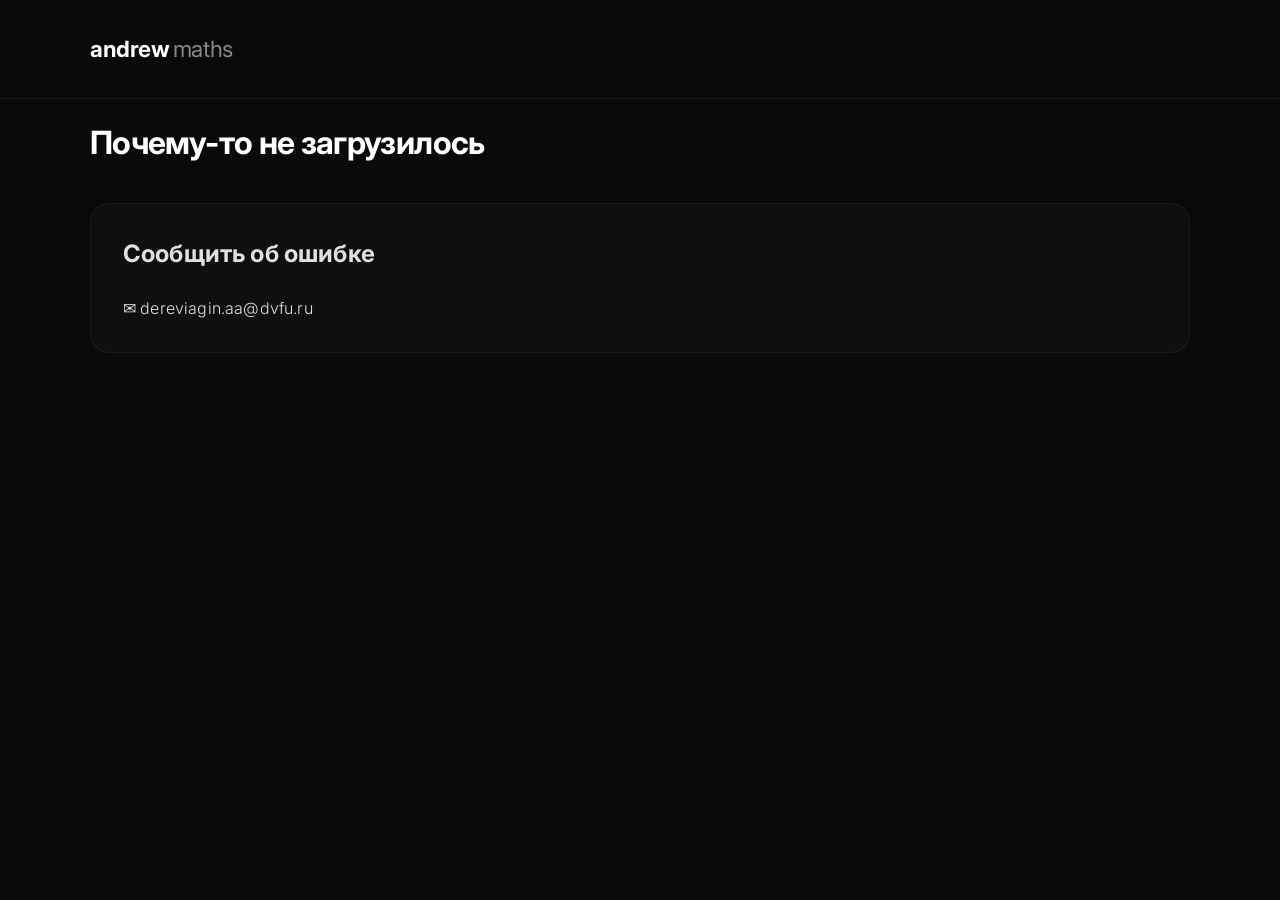
<file: dvfu/index.html>
<!doctype html>
<html lang="ru">
  <head>
    <meta charset="UTF-8" />
    <link rel="icon" type="image/svg+xml" href="./assets/favicon-COZadXD7.svg" />
    <meta name="viewport" content="width=device-width, initial-scale=1.0" />
    <meta name="theme-color" content="#000000" />
    <meta name="robots" content="noindex">
    <title>Личный кабинет студента | обучение с Андреем Алексеевичем</title>
    <link rel="preconnect" href="https://fonts.googleapis.com">
    <link rel="preconnect" href="https://fonts.gstatic.com" crossorigin>
    <link href="https://fonts.googleapis.com/css2?family=Inter:opsz,wght@14..32,300..800&display=swap" rel="stylesheet">
    <link rel="stylesheet" href="https://cdnjs.cloudflare.com/ajax/libs/font-awesome/4.7.0/css/font-awesome.min.css">
    <script type="module" crossorigin src="./assets/index-R2CPXnIx.js"></script>
    <link rel="stylesheet" crossorigin href="./assets/index-BBYZmqOr.css">
  </head>
  <body>
    <div id="root"></div>
  </body>
</html>
</file>
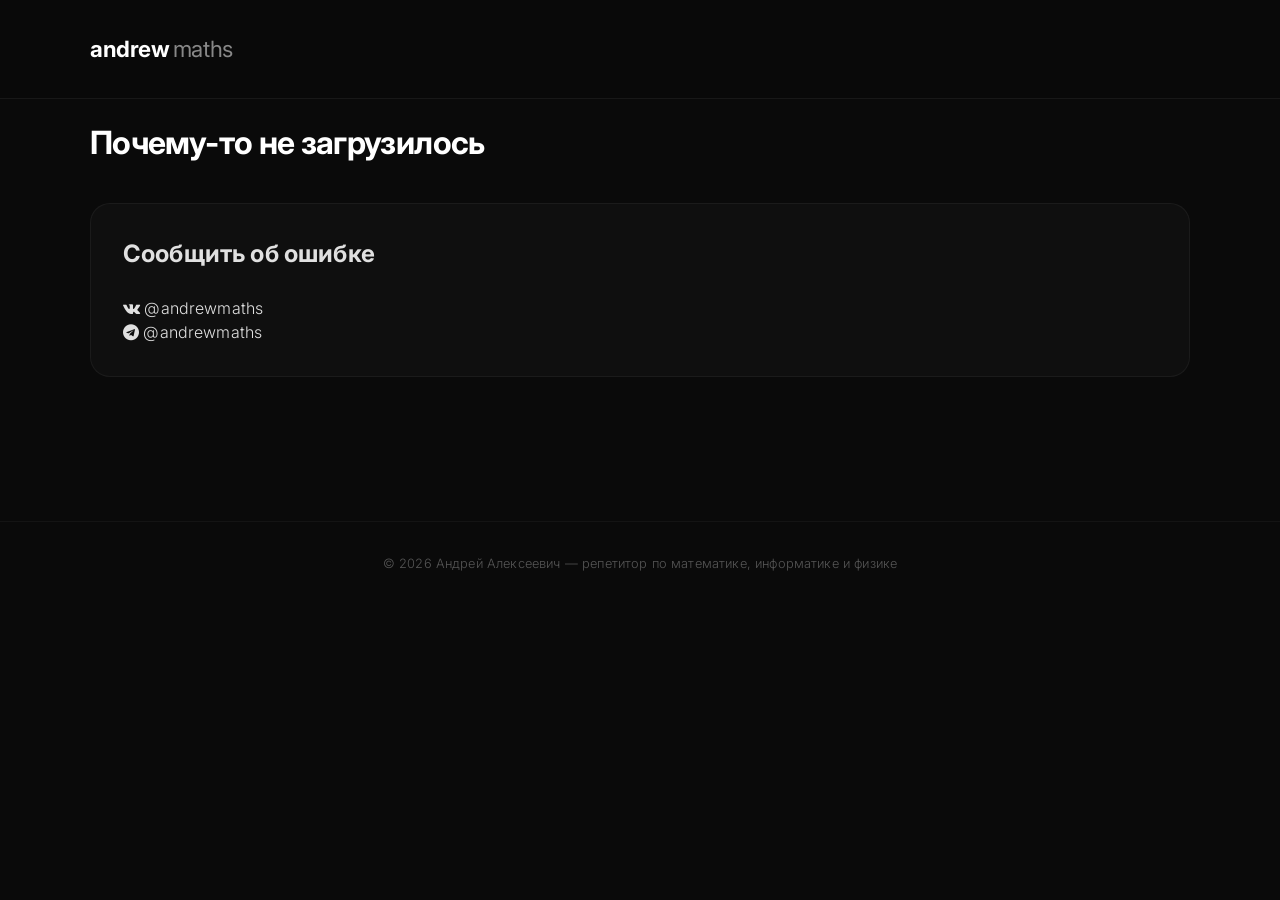
<file: student/index.html>
<!doctype html>
<html lang="ru">
  <head>
    <meta charset="UTF-8" />
    <link rel="icon" type="image/svg+xml" href="./assets/favicon-COZadXD7.svg" />
    <meta name="viewport" content="width=device-width, initial-scale=1.0" />
    <meta name="theme-color" content="#000000" />
    <meta name="robots" content="noindex">
    <title>Личный кабинет ученика | подготовка к ЕГЭ с Андреем Алексеевичем</title>
    <link rel="preconnect" href="https://fonts.googleapis.com">
    <link rel="preconnect" href="https://fonts.gstatic.com" crossorigin>
    <link href="https://fonts.googleapis.com/css2?family=Inter:opsz,wght@14..32,300..800&display=swap" rel="stylesheet">
    <link rel="stylesheet" href="https://cdnjs.cloudflare.com/ajax/libs/font-awesome/4.7.0/css/font-awesome.min.css">
    <script type="module" crossorigin src="./assets/index-C5NWDmnu.js"></script>
    <link rel="stylesheet" crossorigin href="./assets/index-Buj7dupb.css">
  </head>
  <body>
    <div id="root"></div>
  </body>
</html>
</file>
<file: dvfu/assets/index-BBYZmqOr.css>
body{-webkit-font-smoothing:antialiased;-moz-osx-font-smoothing:grayscale;margin:0;font-family:-apple-system,BlinkMacSystemFont,Segoe UI,Roboto,Oxygen,Ubuntu,Cantarell,Fira Sans,Droid Sans,Helvetica Neue,sans-serif}code{font-family:source-code-pro,Menlo,Monaco,Consolas,Courier New,monospace}@font-face{font-display:block;font-family:KaTeX_AMS;font-style:normal;font-weight:400;src:url(./KaTeX_AMS-Regular-BQhdFMY1.woff2)format("woff2"),url(./KaTeX_AMS-Regular-DMm9YOAa.woff)format("woff"),url(./KaTeX_AMS-Regular-DRggAlZN.ttf)format("truetype")}@font-face{font-display:block;font-family:KaTeX_Caligraphic;font-style:normal;font-weight:700;src:url(./KaTeX_Caligraphic-Bold-Dq_IR9rO.woff2)format("woff2"),url(./KaTeX_Caligraphic-Bold-BEiXGLvX.woff)format("woff"),url(./KaTeX_Caligraphic-Bold-ATXxdsX0.ttf)format("truetype")}@font-face{font-display:block;font-family:KaTeX_Caligraphic;font-style:normal;font-weight:400;src:url(./KaTeX_Caligraphic-Regular-Di6jR-x-.woff2)format("woff2"),url(./KaTeX_Caligraphic-Regular-CTRA-rTL.woff)format("woff"),url(./KaTeX_Caligraphic-Regular-wX97UBjC.ttf)format("truetype")}@font-face{font-display:block;font-family:KaTeX_Fraktur;font-style:normal;font-weight:700;src:url(./KaTeX_Fraktur-Bold-CL6g_b3V.woff2)format("woff2"),url(./KaTeX_Fraktur-Bold-BsDP51OF.woff)format("woff"),url(./KaTeX_Fraktur-Bold-BdnERNNW.ttf)format("truetype")}@font-face{font-display:block;font-family:KaTeX_Fraktur;font-style:normal;font-weight:400;src:url(./KaTeX_Fraktur-Regular-CTYiF6lA.woff2)format("woff2"),url(./KaTeX_Fraktur-Regular-Dxdc4cR9.woff)format("woff"),url(./KaTeX_Fraktur-Regular-CB_wures.ttf)format("truetype")}@font-face{font-display:block;font-family:KaTeX_Main;font-style:normal;font-weight:700;src:url(./KaTeX_Main-Bold-Cx986IdX.woff2)format("woff2"),url(./KaTeX_Main-Bold-Jm3AIy58.woff)format("woff"),url(./KaTeX_Main-Bold-waoOVXN0.ttf)format("truetype")}@font-face{font-display:block;font-family:KaTeX_Main;font-style:italic;font-weight:700;src:url(./KaTeX_Main-BoldItalic-DxDJ3AOS.woff2)format("woff2"),url(./KaTeX_Main-BoldItalic-SpSLRI95.woff)format("woff"),url(./KaTeX_Main-BoldItalic-DzxPMmG6.ttf)format("truetype")}@font-face{font-display:block;font-family:KaTeX_Main;font-style:italic;font-weight:400;src:url(./KaTeX_Main-Italic-NWA7e6Wa.woff2)format("woff2"),url(./KaTeX_Main-Italic-BMLOBm91.woff)format("woff"),url(./KaTeX_Main-Italic-3WenGoN9.ttf)format("truetype")}@font-face{font-display:block;font-family:KaTeX_Main;font-style:normal;font-weight:400;src:url(./KaTeX_Main-Regular-B22Nviop.woff2)format("woff2"),url(./KaTeX_Main-Regular-Dr94JaBh.woff)format("woff"),url(./KaTeX_Main-Regular-ypZvNtVU.ttf)format("truetype")}@font-face{font-display:block;font-family:KaTeX_Math;font-style:italic;font-weight:700;src:url(./KaTeX_Math-BoldItalic-CZnvNsCZ.woff2)format("woff2"),url(./KaTeX_Math-BoldItalic-iY-2wyZ7.woff)format("woff"),url(./KaTeX_Math-BoldItalic-B3XSjfu4.ttf)format("truetype")}@font-face{font-display:block;font-family:KaTeX_Math;font-style:italic;font-weight:400;src:url(./KaTeX_Math-Italic-t53AETM-.woff2)format("woff2"),url(./KaTeX_Math-Italic-DA0__PXp.woff)format("woff"),url(./KaTeX_Math-Italic-flOr_0UB.ttf)format("truetype")}@font-face{font-display:block;font-family:KaTeX_SansSerif;font-style:normal;font-weight:700;src:url(./KaTeX_SansSerif-Bold-D1sUS0GD.woff2)format("woff2"),url(./KaTeX_SansSerif-Bold-DbIhKOiC.woff)format("woff"),url(./KaTeX_SansSerif-Bold-CFMepnvq.ttf)format("truetype")}@font-face{font-display:block;font-family:KaTeX_SansSerif;font-style:italic;font-weight:400;src:url(./KaTeX_SansSerif-Italic-C3H0VqGB.woff2)format("woff2"),url(./KaTeX_SansSerif-Italic-DN2j7dab.woff)format("woff"),url(./KaTeX_SansSerif-Italic-YYjJ1zSn.ttf)format("truetype")}@font-face{font-display:block;font-family:KaTeX_SansSerif;font-style:normal;font-weight:400;src:url(./KaTeX_SansSerif-Regular-DDBCnlJ7.woff2)format("woff2"),url(./KaTeX_SansSerif-Regular-CS6fqUqJ.woff)format("woff"),url(./KaTeX_SansSerif-Regular-BNo7hRIc.ttf)format("truetype")}@font-face{font-display:block;font-family:KaTeX_Script;font-style:normal;font-weight:400;src:url(./KaTeX_Script-Regular-D3wIWfF6.woff2)format("woff2"),url(./KaTeX_Script-Regular-D5yQViql.woff)format("woff"),url(./KaTeX_Script-Regular-C5JkGWo-.ttf)format("truetype")}@font-face{font-display:block;font-family:KaTeX_Size1;font-style:normal;font-weight:400;src:url(./KaTeX_Size1-Regular-mCD8mA8B.woff2)format("woff2"),url(./KaTeX_Size1-Regular-C195tn64.woff)format("woff"),url(./KaTeX_Size1-Regular-Dbsnue_I.ttf)format("truetype")}@font-face{font-display:block;font-family:KaTeX_Size2;font-style:normal;font-weight:400;src:url(./KaTeX_Size2-Regular-Dy4dx90m.woff2)format("woff2"),url(./KaTeX_Size2-Regular-oD1tc_U0.woff)format("woff"),url(./KaTeX_Size2-Regular-B7gKUWhC.ttf)format("truetype")}@font-face{font-display:block;font-family:KaTeX_Size3;font-style:normal;font-weight:400;src:url([data-uri])format("woff2"),url(./KaTeX_Size3-Regular-CTq5MqoE.woff)format("woff"),url(./KaTeX_Size3-Regular-DgpXs0kz.ttf)format("truetype")}@font-face{font-display:block;font-family:KaTeX_Size4;font-style:normal;font-weight:400;src:url(./KaTeX_Size4-Regular-Dl5lxZxV.woff2)format("woff2"),url(./KaTeX_Size4-Regular-BF-4gkZK.woff)format("woff"),url(./KaTeX_Size4-Regular-DWFBv043.ttf)format("truetype")}@font-face{font-display:block;font-family:KaTeX_Typewriter;font-style:normal;font-weight:400;src:url(./KaTeX_Typewriter-Regular-CO6r4hn1.woff2)format("woff2"),url(./KaTeX_Typewriter-Regular-C0xS9mPB.woff)format("woff"),url(./KaTeX_Typewriter-Regular-D3Ib7_Hf.ttf)format("truetype")}.katex{text-indent:0;text-rendering:auto;font:1.21em/1.2 KaTeX_Main,Times New Roman,serif;position:relative}.katex *{border-color:currentColor;-ms-high-contrast-adjust:none!important}.katex .katex-version:after{content:"0.18.9"}.katex .katex-mathml{clip-path:inset(50%);border:0;width:1px;height:1px;padding:0;position:absolute;overflow:hidden}.katex .katex-html>.katex-newline{display:block}.katex .katex-base{white-space:nowrap;width:min-content;position:relative}.katex .katex-base,.katex .katex-strut{display:inline-block}.katex .textbf{font-weight:700}.katex .textit{font-style:italic}.katex .textrm{font-family:KaTeX_Main}.katex .textsf{font-family:KaTeX_SansSerif}.katex .texttt{font-family:KaTeX_Typewriter}.katex .mathnormal{font-family:KaTeX_Math;font-style:italic}.katex .mathit{font-family:KaTeX_Main;font-style:italic}.katex .mathrm{font-style:normal}.katex .mathbf{font-family:KaTeX_Main;font-weight:700}.katex .boldsymbol{font-family:KaTeX_Math;font-style:italic;font-weight:700}.katex .amsrm,.katex .mathbb,.katex .textbb{font-family:KaTeX_AMS}.katex .mathcal{font-family:KaTeX_Caligraphic}.katex .mathfrak,.katex .textfrak{font-family:KaTeX_Fraktur}.katex .mathboldfrak,.katex .textboldfrak{font-family:KaTeX_Fraktur;font-weight:700}.katex .mathtt{font-family:KaTeX_Typewriter}.katex .mathscr,.katex .textscr{font-family:KaTeX_Script}.katex .mathsf,.katex .textsf{font-family:KaTeX_SansSerif}.katex .mathboldsf,.katex .textboldsf{font-family:KaTeX_SansSerif;font-weight:700}.katex .mathitsf,.katex .mathsfit,.katex .textitsf{font-family:KaTeX_SansSerif;font-style:italic}.katex .mainrm{font-family:KaTeX_Main;font-style:normal}.katex .vlist-t{border-collapse:collapse;table-layout:fixed;display:inline-table}.katex .vlist-r{display:table-row}.katex .vlist{vertical-align:bottom;display:table-cell;position:relative}.katex .vlist>span{height:0;display:block;position:relative}.katex .vlist>span>span{display:inline-block}.katex .vlist>span>.pstrut{width:0;overflow:hidden}.katex .vlist-t2{margin-right:-2px}.katex .vlist-s{vertical-align:bottom;width:2px;min-width:2px;font-size:1px;display:table-cell}.katex .katex-vbox{flex-direction:column;align-items:baseline;display:inline-flex}.katex .katex-thinbox{flex-direction:row;width:0;max-width:0;display:inline-flex}.katex .msupsub{text-align:left}.katex .mfrac>span>span{text-align:center}.katex .mfrac .frac-line{border-bottom-style:solid;width:100%;display:inline-block}.katex .katex-hdashline,.katex .katex-hline,.katex .katex-overline .overline-line,.katex .katex-rule,.katex .katex-underline .underline-line,.katex .mfrac .frac-line{min-height:1px}.katex .mspace{display:inline-block}.katex .katex-smash{line-height:0;display:inline}.katex .clap,.katex .llap,.katex .rlap{width:0;position:relative}.katex .clap>.katex-inner,.katex .llap>.katex-inner,.katex .rlap>.katex-inner{position:absolute}.katex .clap>.katex-fix,.katex .llap>.katex-fix,.katex .rlap>.katex-fix{display:inline-block}.katex .llap>.katex-inner{right:0}.katex .clap>.katex-inner,.katex .rlap>.katex-inner{left:0}.katex .clap>.katex-inner>span{margin-left:-50%;margin-right:50%}.katex .katex-rule{border:0 solid;display:inline-block;position:relative}.katex .katex-hline,.katex .katex-overline .overline-line,.katex .katex-underline .underline-line{border-bottom-style:solid;width:100%;display:inline-block}.katex .katex-hdashline{border-bottom-style:dashed;width:100%;display:inline-block}.katex .sqrt>.katex-root{margin-left:.277778em;margin-right:-.555556em}.katex .fontsize-ensurer.reset-size1.size1,.katex .katex-sizing.reset-size1.size1{font-size:1em}.katex .fontsize-ensurer.reset-size1.size2,.katex .katex-sizing.reset-size1.size2{font-size:1.2em}.katex .fontsize-ensurer.reset-size1.size3,.katex .katex-sizing.reset-size1.size3{font-size:1.4em}.katex .fontsize-ensurer.reset-size1.size4,.katex .katex-sizing.reset-size1.size4{font-size:1.6em}.katex .fontsize-ensurer.reset-size1.size5,.katex .katex-sizing.reset-size1.size5{font-size:1.8em}.katex .fontsize-ensurer.reset-size1.size6,.katex .katex-sizing.reset-size1.size6{font-size:2em}.katex .fontsize-ensurer.reset-size1.size7,.katex .katex-sizing.reset-size1.size7{font-size:2.4em}.katex .fontsize-ensurer.reset-size1.size8,.katex .katex-sizing.reset-size1.size8{font-size:2.88em}.katex .fontsize-ensurer.reset-size1.size9,.katex .katex-sizing.reset-size1.size9{font-size:3.456em}.katex .fontsize-ensurer.reset-size1.size10,.katex .katex-sizing.reset-size1.size10{font-size:4.148em}.katex .fontsize-ensurer.reset-size1.size11,.katex .katex-sizing.reset-size1.size11{font-size:4.976em}.katex .fontsize-ensurer.reset-size2.size1,.katex .katex-sizing.reset-size2.size1{font-size:.833333em}.katex .fontsize-ensurer.reset-size2.size2,.katex .katex-sizing.reset-size2.size2{font-size:1em}.katex .fontsize-ensurer.reset-size2.size3,.katex .katex-sizing.reset-size2.size3{font-size:1.16667em}.katex .fontsize-ensurer.reset-size2.size4,.katex .katex-sizing.reset-size2.size4{font-size:1.33333em}.katex .fontsize-ensurer.reset-size2.size5,.katex .katex-sizing.reset-size2.size5{font-size:1.5em}.katex .fontsize-ensurer.reset-size2.size6,.katex .katex-sizing.reset-size2.size6{font-size:1.66667em}.katex .fontsize-ensurer.reset-size2.size7,.katex .katex-sizing.reset-size2.size7{font-size:2em}.katex .fontsize-ensurer.reset-size2.size8,.katex .katex-sizing.reset-size2.size8{font-size:2.4em}.katex .fontsize-ensurer.reset-size2.size9,.katex .katex-sizing.reset-size2.size9{font-size:2.88em}.katex .fontsize-ensurer.reset-size2.size10,.katex .katex-sizing.reset-size2.size10{font-size:3.45667em}.katex .fontsize-ensurer.reset-size2.size11,.katex .katex-sizing.reset-size2.size11{font-size:4.14667em}.katex .fontsize-ensurer.reset-size3.size1,.katex .katex-sizing.reset-size3.size1{font-size:.714286em}.katex .fontsize-ensurer.reset-size3.size2,.katex .katex-sizing.reset-size3.size2{font-size:.857143em}.katex .fontsize-ensurer.reset-size3.size3,.katex .katex-sizing.reset-size3.size3{font-size:1em}.katex .fontsize-ensurer.reset-size3.size4,.katex .katex-sizing.reset-size3.size4{font-size:1.14286em}.katex .fontsize-ensurer.reset-size3.size5,.katex .katex-sizing.reset-size3.size5{font-size:1.28571em}.katex .fontsize-ensurer.reset-size3.size6,.katex .katex-sizing.reset-size3.size6{font-size:1.42857em}.katex .fontsize-ensurer.reset-size3.size7,.katex .katex-sizing.reset-size3.size7{font-size:1.71429em}.katex .fontsize-ensurer.reset-size3.size8,.katex .katex-sizing.reset-size3.size8{font-size:2.05714em}.katex .fontsize-ensurer.reset-size3.size9,.katex .katex-sizing.reset-size3.size9{font-size:2.46857em}.katex .fontsize-ensurer.reset-size3.size10,.katex .katex-sizing.reset-size3.size10{font-size:2.96286em}.katex .fontsize-ensurer.reset-size3.size11,.katex .katex-sizing.reset-size3.size11{font-size:3.55429em}.katex .fontsize-ensurer.reset-size4.size1,.katex .katex-sizing.reset-size4.size1{font-size:.625em}.katex .fontsize-ensurer.reset-size4.size2,.katex .katex-sizing.reset-size4.size2{font-size:.75em}.katex .fontsize-ensurer.reset-size4.size3,.katex .katex-sizing.reset-size4.size3{font-size:.875em}.katex .fontsize-ensurer.reset-size4.size4,.katex .katex-sizing.reset-size4.size4{font-size:1em}.katex .fontsize-ensurer.reset-size4.size5,.katex .katex-sizing.reset-size4.size5{font-size:1.125em}.katex .fontsize-ensurer.reset-size4.size6,.katex .katex-sizing.reset-size4.size6{font-size:1.25em}.katex .fontsize-ensurer.reset-size4.size7,.katex .katex-sizing.reset-size4.size7{font-size:1.5em}.katex .fontsize-ensurer.reset-size4.size8,.katex .katex-sizing.reset-size4.size8{font-size:1.8em}.katex .fontsize-ensurer.reset-size4.size9,.katex .katex-sizing.reset-size4.size9{font-size:2.16em}.katex .fontsize-ensurer.reset-size4.size10,.katex .katex-sizing.reset-size4.size10{font-size:2.5925em}.katex .fontsize-ensurer.reset-size4.size11,.katex .katex-sizing.reset-size4.size11{font-size:3.11em}.katex .fontsize-ensurer.reset-size5.size1,.katex .katex-sizing.reset-size5.size1{font-size:.555556em}.katex .fontsize-ensurer.reset-size5.size2,.katex .katex-sizing.reset-size5.size2{font-size:.666667em}.katex .fontsize-ensurer.reset-size5.size3,.katex .katex-sizing.reset-size5.size3{font-size:.777778em}.katex .fontsize-ensurer.reset-size5.size4,.katex .katex-sizing.reset-size5.size4{font-size:.888889em}.katex .fontsize-ensurer.reset-size5.size5,.katex .katex-sizing.reset-size5.size5{font-size:1em}.katex .fontsize-ensurer.reset-size5.size6,.katex .katex-sizing.reset-size5.size6{font-size:1.11111em}.katex .fontsize-ensurer.reset-size5.size7,.katex .katex-sizing.reset-size5.size7{font-size:1.33333em}.katex .fontsize-ensurer.reset-size5.size8,.katex .katex-sizing.reset-size5.size8{font-size:1.6em}.katex .fontsize-ensurer.reset-size5.size9,.katex .katex-sizing.reset-size5.size9{font-size:1.92em}.katex .fontsize-ensurer.reset-size5.size10,.katex .katex-sizing.reset-size5.size10{font-size:2.30444em}.katex .fontsize-ensurer.reset-size5.size11,.katex .katex-sizing.reset-size5.size11{font-size:2.76444em}.katex .fontsize-ensurer.reset-size6.size1,.katex .katex-sizing.reset-size6.size1{font-size:.5em}.katex .fontsize-ensurer.reset-size6.size2,.katex .katex-sizing.reset-size6.size2{font-size:.6em}.katex .fontsize-ensurer.reset-size6.size3,.katex .katex-sizing.reset-size6.size3{font-size:.7em}.katex .fontsize-ensurer.reset-size6.size4,.katex .katex-sizing.reset-size6.size4{font-size:.8em}.katex .fontsize-ensurer.reset-size6.size5,.katex .katex-sizing.reset-size6.size5{font-size:.9em}.katex .fontsize-ensurer.reset-size6.size6,.katex .katex-sizing.reset-size6.size6{font-size:1em}.katex .fontsize-ensurer.reset-size6.size7,.katex .katex-sizing.reset-size6.size7{font-size:1.2em}.katex .fontsize-ensurer.reset-size6.size8,.katex .katex-sizing.reset-size6.size8{font-size:1.44em}.katex .fontsize-ensurer.reset-size6.size9,.katex .katex-sizing.reset-size6.size9{font-size:1.728em}.katex .fontsize-ensurer.reset-size6.size10,.katex .katex-sizing.reset-size6.size10{font-size:2.074em}.katex .fontsize-ensurer.reset-size6.size11,.katex .katex-sizing.reset-size6.size11{font-size:2.488em}.katex .fontsize-ensurer.reset-size7.size1,.katex .katex-sizing.reset-size7.size1{font-size:.416667em}.katex .fontsize-ensurer.reset-size7.size2,.katex .katex-sizing.reset-size7.size2{font-size:.5em}.katex .fontsize-ensurer.reset-size7.size3,.katex .katex-sizing.reset-size7.size3{font-size:.583333em}.katex .fontsize-ensurer.reset-size7.size4,.katex .katex-sizing.reset-size7.size4{font-size:.666667em}.katex .fontsize-ensurer.reset-size7.size5,.katex .katex-sizing.reset-size7.size5{font-size:.75em}.katex .fontsize-ensurer.reset-size7.size6,.katex .katex-sizing.reset-size7.size6{font-size:.833333em}.katex .fontsize-ensurer.reset-size7.size7,.katex .katex-sizing.reset-size7.size7{font-size:1em}.katex .fontsize-ensurer.reset-size7.size8,.katex .katex-sizing.reset-size7.size8{font-size:1.2em}.katex .fontsize-ensurer.reset-size7.size9,.katex .katex-sizing.reset-size7.size9{font-size:1.44em}.katex .fontsize-ensurer.reset-size7.size10,.katex .katex-sizing.reset-size7.size10{font-size:1.72833em}.katex .fontsize-ensurer.reset-size7.size11,.katex .katex-sizing.reset-size7.size11{font-size:2.07333em}.katex .fontsize-ensurer.reset-size8.size1,.katex .katex-sizing.reset-size8.size1{font-size:.347222em}.katex .fontsize-ensurer.reset-size8.size2,.katex .katex-sizing.reset-size8.size2{font-size:.416667em}.katex .fontsize-ensurer.reset-size8.size3,.katex .katex-sizing.reset-size8.size3{font-size:.486111em}.katex .fontsize-ensurer.reset-size8.size4,.katex .katex-sizing.reset-size8.size4{font-size:.555556em}.katex .fontsize-ensurer.reset-size8.size5,.katex .katex-sizing.reset-size8.size5{font-size:.625em}.katex .fontsize-ensurer.reset-size8.size6,.katex .katex-sizing.reset-size8.size6{font-size:.694444em}.katex .fontsize-ensurer.reset-size8.size7,.katex .katex-sizing.reset-size8.size7{font-size:.833333em}.katex .fontsize-ensurer.reset-size8.size8,.katex .katex-sizing.reset-size8.size8{font-size:1em}.katex .fontsize-ensurer.reset-size8.size9,.katex .katex-sizing.reset-size8.size9{font-size:1.2em}.katex .fontsize-ensurer.reset-size8.size10,.katex .katex-sizing.reset-size8.size10{font-size:1.44028em}.katex .fontsize-ensurer.reset-size8.size11,.katex .katex-sizing.reset-size8.size11{font-size:1.72778em}.katex .fontsize-ensurer.reset-size9.size1,.katex .katex-sizing.reset-size9.size1{font-size:.289352em}.katex .fontsize-ensurer.reset-size9.size2,.katex .katex-sizing.reset-size9.size2{font-size:.347222em}.katex .fontsize-ensurer.reset-size9.size3,.katex .katex-sizing.reset-size9.size3{font-size:.405093em}.katex .fontsize-ensurer.reset-size9.size4,.katex .katex-sizing.reset-size9.size4{font-size:.462963em}.katex .fontsize-ensurer.reset-size9.size5,.katex .katex-sizing.reset-size9.size5{font-size:.520833em}.katex .fontsize-ensurer.reset-size9.size6,.katex .katex-sizing.reset-size9.size6{font-size:.578704em}.katex .fontsize-ensurer.reset-size9.size7,.katex .katex-sizing.reset-size9.size7{font-size:.694444em}.katex .fontsize-ensurer.reset-size9.size8,.katex .katex-sizing.reset-size9.size8{font-size:.833333em}.katex .fontsize-ensurer.reset-size9.size9,.katex .katex-sizing.reset-size9.size9{font-size:1em}.katex .fontsize-ensurer.reset-size9.size10,.katex .katex-sizing.reset-size9.size10{font-size:1.20023em}.katex .fontsize-ensurer.reset-size9.size11,.katex .katex-sizing.reset-size9.size11{font-size:1.43981em}.katex .fontsize-ensurer.reset-size10.size1,.katex .katex-sizing.reset-size10.size1{font-size:.24108em}.katex .fontsize-ensurer.reset-size10.size2,.katex .katex-sizing.reset-size10.size2{font-size:.289296em}.katex .fontsize-ensurer.reset-size10.size3,.katex .katex-sizing.reset-size10.size3{font-size:.337512em}.katex .fontsize-ensurer.reset-size10.size4,.katex .katex-sizing.reset-size10.size4{font-size:.385728em}.katex .fontsize-ensurer.reset-size10.size5,.katex .katex-sizing.reset-size10.size5{font-size:.433944em}.katex .fontsize-ensurer.reset-size10.size6,.katex .katex-sizing.reset-size10.size6{font-size:.48216em}.katex .fontsize-ensurer.reset-size10.size7,.katex .katex-sizing.reset-size10.size7{font-size:.578592em}.katex .fontsize-ensurer.reset-size10.size8,.katex .katex-sizing.reset-size10.size8{font-size:.694311em}.katex .fontsize-ensurer.reset-size10.size9,.katex .katex-sizing.reset-size10.size9{font-size:.833173em}.katex .fontsize-ensurer.reset-size10.size10,.katex .katex-sizing.reset-size10.size10{font-size:1em}.katex .fontsize-ensurer.reset-size10.size11,.katex .katex-sizing.reset-size10.size11{font-size:1.19961em}.katex .fontsize-ensurer.reset-size11.size1,.katex .katex-sizing.reset-size11.size1{font-size:.200965em}.katex .fontsize-ensurer.reset-size11.size2,.katex .katex-sizing.reset-size11.size2{font-size:.241158em}.katex .fontsize-ensurer.reset-size11.size3,.katex .katex-sizing.reset-size11.size3{font-size:.281351em}.katex .fontsize-ensurer.reset-size11.size4,.katex .katex-sizing.reset-size11.size4{font-size:.321543em}.katex .fontsize-ensurer.reset-size11.size5,.katex .katex-sizing.reset-size11.size5{font-size:.361736em}.katex .fontsize-ensurer.reset-size11.size6,.katex .katex-sizing.reset-size11.size6{font-size:.401929em}.katex .fontsize-ensurer.reset-size11.size7,.katex .katex-sizing.reset-size11.size7{font-size:.482315em}.katex .fontsize-ensurer.reset-size11.size8,.katex .katex-sizing.reset-size11.size8{font-size:.578778em}.katex .fontsize-ensurer.reset-size11.size9,.katex .katex-sizing.reset-size11.size9{font-size:.694534em}.katex .fontsize-ensurer.reset-size11.size10,.katex .katex-sizing.reset-size11.size10{font-size:.833601em}.katex .fontsize-ensurer.reset-size11.size11,.katex .katex-sizing.reset-size11.size11{font-size:1em}.katex .delimsizing.size1{font-family:KaTeX_Size1}.katex .delimsizing.size2{font-family:KaTeX_Size2}.katex .delimsizing.size3{font-family:KaTeX_Size3}.katex .delimsizing.size4{font-family:KaTeX_Size4}.katex .delimsizing.mult .delim-size1>span{font-family:KaTeX_Size1}.katex .delimsizing.mult .delim-size4>span{font-family:KaTeX_Size4}.katex .nulldelimiter{width:.12em;display:inline-block}.katex .delimcenter,.katex .op-symbol{position:relative}.katex .op-symbol.small-op{font-family:KaTeX_Size1}.katex .op-symbol.large-op{font-family:KaTeX_Size2}.katex .katex-accent>.vlist-t,.katex .op-limits>.vlist-t{text-align:center}.katex .katex-accent .accent-body{position:relative}.katex .katex-accent .accent-body:not(.accent-full){width:0}.katex .katex-overlay{display:block}.katex .mtable .vertical-separator{min-width:1px;display:inline-block}.katex .mtable .arraycolsep{display:inline-block}.katex .mtable .col-align-c>.vlist-t{text-align:center}.katex .mtable .col-align-l>.vlist-t{text-align:left}.katex .mtable .col-align-r>.vlist-t{text-align:right}.katex .svg-align{text-align:left}.katex svg{fill:currentColor;stroke:currentColor;height:inherit;width:100%;display:block;position:absolute}.katex svg path{stroke:none}.katex svg{fill-rule:nonzero;fill-opacity:1;stroke-width:1px;stroke-linecap:butt;stroke-linejoin:miter;stroke-miterlimit:4;stroke-dasharray:none;stroke-dashoffset:0;stroke-opacity:1}.katex img{border-style:none;min-width:0;max-width:none;min-height:0;max-height:none}.katex .katex-stretchy{width:100%;display:block;position:relative;overflow:hidden}.katex .katex-stretchy:after,.katex .katex-stretchy:before{content:""}.katex .hide-tail{width:100%;position:relative;overflow:hidden}.katex .halfarrow-left{width:50.2%;position:absolute;left:0;overflow:hidden}.katex .halfarrow-right{width:50.2%;position:absolute;right:0;overflow:hidden}.katex .brace-left{width:25.1%;position:absolute;left:0;overflow:hidden}.katex .brace-center{width:50%;position:absolute;left:25%;overflow:hidden}.katex .brace-right{width:25.1%;position:absolute;right:0;overflow:hidden}.katex .x-arrow-pad{padding:0 .5em}.katex .cd-arrow-pad{padding:0 .55556em 0 .27778em}.katex .mover,.katex .munder,.katex .x-arrow{text-align:center}.katex .boxpad{padding:0 .3em}.katex .fbox,.katex .fcolorbox{box-sizing:border-box;border:.04em solid}.katex .cancel-pad{padding:0 .2em}.katex .cancel-lap{margin-left:-.2em;margin-right:-.2em}.katex .katex-sout{border-bottom-style:solid;border-bottom-width:.08em}.katex .angl{box-sizing:border-box;border-top:.049em solid;border-right:.049em solid;margin-right:.03889em}.katex .anglpad{padding:0 .03889em}.katex .reflectbox{display:inline-block;transform:scaleX(-1)}.katex .eqn-num:before{content:"(" counter(katexEqnNo) ")";counter-increment:katexEqnNo}.katex .mml-eqn-num:before{content:"(" counter(mmlEqnNo) ")";counter-increment:mmlEqnNo}.katex .mtr-glue{width:50%}.katex .cd-vert-arrow{display:inline-block;position:relative}.katex .cd-label-left{text-align:left;display:inline-block;position:absolute;right:calc(50% + .3em)}.katex .cd-label-right{text-align:right;display:inline-block;position:absolute;left:calc(50% + .3em)}.katex-display{text-align:center;margin:1em 0;display:block}.katex-display>.katex{text-align:center;white-space:nowrap;display:block}.katex-display>.katex>.katex-html{display:block;position:relative}.katex-display>.katex>.katex-html>.katex-tag{position:absolute;right:0}.katex-display.leqno>.katex>.katex-html>.katex-tag{left:0;right:auto}.katex-display.fleqn>.katex{text-align:left;padding-left:2em}body{counter-reset:katexEqnNo mmlEqnNo}*{box-sizing:border-box;margin:0;padding:0}body{color:#e0e0e0;letter-spacing:.01em;-webkit-font-smoothing:antialiased;background:#0a0a0a;min-height:100vh;font-family:Inter,sans-serif;font-weight:300;line-height:1.5}.container{max-width:1100px;margin:0 auto}header{-webkit-backdrop-filter:blur(18px);backdrop-filter:blur(18px);z-index:100;background:#0a0a0ad9;border-bottom:1px solid #ffffff0f;position:sticky;top:0}.header-inner{justify-content:space-between;align-items:center;padding:18px 0;display:flex}.logo{color:#fff;letter-spacing:-.02em;white-space:nowrap;cursor:pointer;margin-right:5px;font-size:1.4rem;font-weight:700;text-decoration:none}.logo span{color:#888;font-weight:400}.user-badge{background:#0f0f0f;border:1px solid #ffffff14;border-radius:12px;align-items:center;gap:12px;padding:10px 18px;display:flex}.user-badge .avatar{color:#ccc;background:#1a1a1a;border:1px solid #ffffff1a;border-radius:50%;justify-content:center;align-items:center;width:36px;height:36px;font-size:.9rem;font-weight:600;display:flex}.user-badge .info{flex-direction:column;display:flex}.user-badge .name{color:#fff;font-size:.9rem;font-weight:600}.user-badge .role{color:#777;font-size:.75rem}.logout-btn{color:#aaa;cursor:pointer;background:0 0;border:1px solid #ffffff26;border-radius:6px;padding:6px 14px;font-family:Inter,sans-serif;font-size:.8rem;font-weight:500;transition:all .25s}.logout-btn:hover{color:#0a0a0a;background:#fff;border-color:#fff}main{padding:20px 0 80px}.page-title{color:#fff;letter-spacing:-.02em;margin-bottom:36px;font-size:2rem;font-weight:700}.page-title span{color:#888;font-weight:400}.section-card{background:#0f0f0f;border:1px solid #ffffff0d;border-radius:20px;margin-bottom:24px;padding:32px}.section-header{flex-wrap:wrap;justify-content:space-between;align-items:center;gap:12px;margin-bottom:24px;display:flex}.section-title{color:#fff;letter-spacing:-.01em;font-size:1.3rem;font-weight:600}.section-subtitle{color:#777;font-size:.85rem;font-weight:400}.regular-schedule{flex-wrap:wrap;gap:16px;display:flex}.day-chip{background:#141414;border:1px solid #ffffff0f;border-radius:12px;align-items:center;gap:10px;min-width:160px;padding:12px 20px;transition:all .2s;display:flex}.day-chip:hover{background:#1a1a1a;border-color:#ffffff26}.day-chip .day{color:#fff;letter-spacing:.02em;font-size:1rem;font-weight:600}.day-chip .time{color:#aaa;margin-left:auto;font-size:.9rem;font-weight:400}.planned-lessons-grid{grid-template-columns:repeat(auto-fill,minmax(280px,1fr));gap:16px;display:grid}.lesson-card{background:#141414;border:1px solid #ffffff0d;border-radius:16px;padding:20px;transition:all .25s}.lesson-card:hover{background:#181818;border-color:#ffffff1f}.lesson-card .lesson-date{text-transform:uppercase;letter-spacing:.1em;color:#666;margin-bottom:8px;font-size:.8rem;font-weight:500}.lesson-card .lesson-time{color:#fff;letter-spacing:-.02em;margin-bottom:6px;font-size:1.4rem;font-weight:700}.lesson-card .lesson-subject{color:#aaa;margin-bottom:14px;font-size:.9rem}.lesson-card .lesson-link{color:#ccc;background:#1a1a1a;border:1px solid #ffffff1a;border-radius:8px;padding:8px 18px;font-size:.85rem;font-weight:500;text-decoration:none;transition:all .25s;display:inline-block}.lesson-link{cursor:pointer}.lesson-card .lesson-link:hover{color:#0a0a0a;background:#fff;border-color:#fff}.payment-table-wrapper{margin:0 -4px;padding:0 4px}.payment-table{border-collapse:collapse;text-align:center;-webkit-overflow-scrolling:touch;-ms-overflow-style:none;scrollbar-width:none;width:100%;display:block;overflow:auto}.payment-table::-webkit-scrollbar{display:none}.modal::-webkit-scrollbar{display:none}.payment-table th,.payment-table td{color:silver;white-space:nowrap;border-bottom:1px solid #ffffff0d;padding:14px 16px;font-size:.9rem}.payment-table th{color:#888;text-transform:uppercase;letter-spacing:.05em;font-size:.8rem;font-weight:500}.payment-action{justify-content:flex-end;align-items:center;gap:16px;margin-top:20px;display:flex}.payment-action p{color:#aaa;margin:0;font-size:.9rem}.logout-btn-mobile{display:none}.logout-icon{stroke:#777}.info-box u{cursor:pointer;max-width:100%;display:inline-flex;overflow:hidden}@media (width<=768px){.payment-action{text-align:center;flex-direction:column;align-items:stretch}.payment-action .btn{width:100%}}.btn.btn-muted{color:#555;opacity:.6;background:#1a1a1a;border-color:#ffffff14}.status-completed,.status-half{color:#4ade80;font-weight:500}.status-paid{color:#4ac0de;font-weight:500}.status-debt{color:#755;font-weight:500}.btn{color:#0a0a0a;letter-spacing:.02em;cursor:pointer;white-space:nowrap;background:#fff;border:1px solid #0000;border-radius:8px;padding:10px 22px;font-size:.85rem;font-weight:600;text-decoration:none;transition:all .25s;display:inline-block}.btn:hover{color:#fff;background:#0a0a0a;border-color:#fff}.btn-outline{color:#fff;background:0 0;border:1px solid #ffffff40}.btn-outline:hover{color:#0a0a0a;background:#fff}.btn-sm{border-radius:6px;padding:6px 16px;font-size:.8rem}.progress-buttons{flex-wrap:wrap;gap:16px;display:flex}.lesson-list{flex-direction:column;gap:12px;list-style:none;display:flex}.lesson-list li{cursor:pointer;background:#141414;border:1px solid #ffffff0a;border-radius:12px;align-items:center;padding:16px 20px;transition:all .2s;display:flex}.lesson-list li:hover{background:#181818;border-color:#ffffff1a}.lesson-list .lesson-num{color:#fff;margin-right:10px;font-size:.95rem;font-weight:600}.lesson-list .lesson-topic{color:#aaa;font-size:.95rem}footer{text-align:center;color:#555;border-top:1px solid #ffffff0a;margin-top:40px;padding:32px 0;font-size:.8rem}@media (width<=768px){.container{padding:0 16px}.page-title{font-size:1.6rem}.section-card{padding:24px 16px}.regular-schedule{flex-direction:column}.day-chip{width:100%}.planned-lessons-grid{grid-template-columns:1fr}.payment-table-wrapper{margin:0 -16px;padding:0 16px}.progress-buttons{flex-direction:column}.btn{text-align:center;width:100%}.lesson-list li{flex-direction:column;align-items:flex-start;gap:8px}.lesson-list .lesson-topic{text-align:left;margin-left:0}}.day-chip{flex-wrap:wrap;justify-content:space-between;align-items:center}.day-chip-left{align-items:center;gap:10px;display:flex}.day-chip .subject{color:#888;margin-left:12px;font-size:.85rem;font-weight:500}@media (width<=480px){.day-chip{flex-direction:column;align-items:flex-start}.day-chip .subject{margin-top:4px;margin-left:0}.logout-btn{display:none}.logout-btn-mobile{display:block}}.skeleton{-webkit-user-select:none;user-select:none;pointer-events:none;background:linear-gradient(90deg,#1a1a1a 25%,#222 50%,#1a1a1a 75%) 0 0/200% 100%;border-radius:8px;animation:1.5s ease-in-out infinite skeleton-loading;color:#0000!important}@keyframes skeleton-loading{0%{background-position:200% 0}to{background-position:-200% 0}}.skeleton-text{width:80%;height:14px;margin-bottom:8px}.skeleton-title{width:60%;height:24px;margin-bottom:12px}.skeleton-avatar{border-radius:50%;width:36px;height:36px}.skeleton-button{border-radius:8px;width:120px;height:36px}.skeleton-card{border-radius:16px;height:140px}.skeleton-chip{border-radius:12px;width:220px;height:44px}.skeleton-table-cell{width:80%;height:18px;margin:0 auto}.skeleton-wrapper .skeleton-hide,.skeleton .opacity{visibility:hidden}.empty-state{text-align:center;color:#666;background:#141414;border:1px dashed #ffffff1a;border-radius:16px;flex-direction:column;justify-content:center;align-items:center;gap:8px;min-height:120px;padding:32px 20px;font-size:.95rem;font-style:italic;display:flex}.empty-state .icon{opacity:.5;font-size:2rem}.modal-overlay{-webkit-backdrop-filter:blur(6px);backdrop-filter:blur(6px);z-index:200;opacity:0;pointer-events:none;-webkit-overflow-scrolling:touch;-ms-overflow-style:none;scrollbar-width:none;background:#000c;justify-content:center;padding:5px;transition:opacity .3s;display:flex;position:fixed;inset:0;overflow:scroll}.modal-overlay::-webkit-scrollbar{display:none}.modal::-webkit-scrollbar{display:none}.modal-overlay.active{opacity:1;pointer-events:all}.modal{background:#0f0f0f;border:1px solid #ffffff14;border-radius:20px;width:100%;height:fit-content;margin:auto;transition:transform .3s;transform:translateY(20px);box-shadow:0 20px 50px #0009}.modal h4{color:#aaa;margin-top:15px;margin-bottom:12px;font-size:.9rem;font-weight:500}.modal-overlay.active .modal{transform:translateY(0)}.modal-header{justify-content:space-between;align-items:center;margin-bottom:16px;padding:24px 24px 0;display:flex}.modal-title{color:#fff;letter-spacing:-.01em;font-size:1.3rem;font-weight:600}.modal-close{color:#888;cursor:pointer;background:0 0;border:none;padding:0;font-family:Inter,sans-serif;font-size:1.8rem;line-height:1;transition:color .2s}.modal-close:hover{color:#fff}.modal-body{padding:0 24px 24px}.modal-text{color:#aaa;margin-bottom:12px;font-size:.95rem}.modal-amount{color:#fff;letter-spacing:-.02em;margin-bottom:24px;font-size:2.2rem;font-weight:700}.modal-methods{flex-direction:column;gap:12px;display:flex}.modal-footer{justify-content:flex-end;gap:12px;padding:0 24px 24px;display:flex}.pay-modal img{filter:invert(.95);width:100%}.pay-modal .modal-text{width:fit-content;margin:auto;font-size:larger}.video-container{aspect-ratio:16/9;background:#0a0a0a;border:1px solid #ffffff0f;border-radius:12px;width:100%;position:relative;overflow:hidden}.video-container iframe{aspect-ratio:16/9;border:none;width:100%;display:block}.video-placeholder{color:#555;background:#0a0a0a;justify-content:center;align-items:center;height:100%;font-size:.95rem;display:flex}.video-placeholder .play-icon{opacity:.3;margin-right:10px;font-size:3rem}.files-list{flex-direction:column;gap:10px;list-style:none;display:flex}.file-item{cursor:pointer;background:#141414;border:1px solid #ffffff0a;border-radius:10px;align-items:center;gap:12px;padding:12px 16px;transition:all .2s;display:flex}.file-item:hover{background:#1a1a1a;border-color:#ffffff1a}.file-icon{opacity:.8;font-size:1.4rem}.file-name{color:#ddd;flex:1;font-size:.9rem;font-weight:500}.file-size{color:#666;font-size:.8rem}.download-btn{color:#ccc;cursor:pointer;background:0 0;border:1px solid #ffffff26;border-radius:6px;padding:6px 14px;font-family:Inter,sans-serif;font-size:.8rem;font-weight:500;transition:all .2s}.download-btn:hover{color:#0a0a0a;background:#fff;border-color:#fff}.homework-box{color:#ccc;white-space:pre-wrap;background:#141414;border:1px solid #ffffff0f;border-radius:12px;padding:20px;font-size:.95rem;line-height:1.6}.homework-box u{cursor:pointer;max-width:100%;display:inline-flex;overflow:hidden}.lesson-modal-footer{justify-content:flex-end;gap:12px;padding:0 24px 24px;display:flex}.openedmodal{overflow-y:hidden}.video-placeholder{aspect-ratio:16/9;width:100%}video{width:100%;height:100%}@media (width<480px){.modal{border-radius:16px;max-width:100%}.modal-header,.modal-body,.modal-footer{padding-left:16px;padding-right:16px}.modal-footer{flex-direction:column-reverse}.modal-footer .btn{width:100%}.modalpay{max-width:90%}.modallesson{max-width:100%}}@media (width>=480px){.modallesson{max-width:60%}.modalpay{max-width:400px}.modalexams{max-width:60%}}.select-wrapper{display:inline-block;position:relative}select.custom-select{appearance:none;color:#e0e0e0;cursor:pointer;background:#141414;border:1px solid #ffffff14;border-radius:10px;outline:none;width:100%;max-width:300px;padding:12px 40px 12px 16px;font-family:Inter,sans-serif;font-size:.95rem;transition:all .25s}select.custom-select:hover{background:#1a1a1a;border-color:#fff3}select.custom-select:focus{background:#1a1a1a;border-color:#fff6;box-shadow:0 0 0 3px #ffffff0d}.select-wrapper:after{content:"";pointer-events:none;border-top:6px solid #888;border-left:5px solid #0000;border-right:5px solid #0000;width:0;height:0;transition:border-color .2s;position:absolute;top:50%;right:16px;transform:translateY(-50%)}.select-wrapper:hover:after{border-top-color:#ccc}.journal-wrapper{flex-direction:column;gap:16px;margin-bottom:30px;font-family:Inter,sans-serif;display:flex}.journal-wrapper:last-child{margin-bottom:0}.journal-toolbar{justify-content:flex-end;align-items:center;display:flex}.journal-toggle{cursor:pointer;-webkit-user-select:none;user-select:none;align-items:center;gap:10px;display:inline-flex}.journal-toggle input{opacity:0;pointer-events:none;position:absolute}.journal-toggle__track{background:#1a1a1a;border:1px solid #ffffff14;border-radius:22px;width:40px;height:22px;transition:background .25s,border-color .25s;position:relative}.journal-toggle__thumb{background:#888;border-radius:50%;width:16px;height:16px;transition:left .25s,background .25s;position:absolute;top:50%;left:2px;transform:translateY(-50%)}.journal-toggle input:checked+.journal-toggle__track{background:#fff;border-color:#fff}.journal-toggle input:checked+.journal-toggle__track .journal-toggle__thumb{background:#0a0a0a;left:20px}.journal-toggle__label{color:#aaa;font-size:.9rem;font-weight:400;transition:color .25s}.journal-toggle input:checked~.journal-toggle__label{color:#fff}.journal-scroll{-webkit-overflow-scrolling:touch;scrollbar-width:thin;scrollbar-color:#333 #0f0f0f;border-radius:12px;overflow:auto hidden}.journal{border-collapse:separate;border-spacing:0;background:#0f0f0f;border:1px solid #ffffff0f;border-radius:12px;min-width:max-content;overflow:hidden}.journal-scroll::-webkit-scrollbar{height:4px}.journal-scroll::-webkit-scrollbar-track{background:#0f0f0f}.journal-scroll::-webkit-scrollbar-thumb{background:#333;border-radius:2px}.journal-scroll::-webkit-scrollbar-thumb:hover{background:#555}.journal thead th{color:#888;text-transform:uppercase;letter-spacing:.08em;text-align:center;white-space:nowrap;vertical-align:middle;border-bottom:1px solid #ffffff0f;padding:14px 10px;font-size:.72rem;font-weight:500}.journal tbody td{color:#e0e0e0;text-align:center;white-space:nowrap;vertical-align:middle;border-bottom:1px solid #ffffff0a;padding:14px 15px;font-size:.9rem;font-weight:400}.journal tbody tr:last-child td{border-bottom:none}.journal tr td:nth-child(2){text-align:left}.journal thead th:first-child,.journal tbody td:first-child{padding-left:18px}.journal thead th:last-child,.journal tbody td:last-child{padding-right:18px}.journal-actions{flex-wrap:wrap;gap:12px;display:flex}.journal-btn{cursor:pointer;white-space:nowrap;border:1px solid #0000;border-radius:8px;padding:12px 24px;font-family:Inter,sans-serif;font-size:.9rem;font-weight:600;transition:all .25s}.journal-btn--primary{color:#0a0a0a;background:#fff}.journal-btn--outline{color:#fff;background:0 0;border-color:#ffffff40}.journal-btn--outline:hover{color:#0a0a0a;background:#fff}.journal-btn--primary:hover:not(:disabled){color:#fff;background:#0a0a0a;border-color:#fff}.journal-btn--primary:disabled{opacity:.4;cursor:not-allowed}.journal-check-btn{min-width:17ch;min-height:5ch}.grade-row--highlight{transition:background .35s,color .35s}.grade-row--highlight:hover{background:#ffffff0a}@media (width<=768px){.journal-actions{flex-direction:column}.journal-btn{width:100%}}.students-modal-body{scrollbar-width:thin;scrollbar-color:#333 #0f0f0f;flex-direction:column;flex:1;height:500px;padding:16px 24px;display:flex;overflow-y:auto}.students-modal-body::-webkit-scrollbar{width:4px}.students-modal-body::-webkit-scrollbar-track{background:#0f0f0f}.students-modal-body::-webkit-scrollbar-thumb{background:#333;border-radius:2px}.students-modal-body::-webkit-scrollbar-thumb:hover{background:#555}.student-item{cursor:pointer;-webkit-user-select:none;user-select:none;border-bottom:1px solid #ffffff08;align-items:center;gap:12px;padding:10px 4px;transition:color .2s;display:flex}.student-item:last-child{border-bottom:none}.student-item input{opacity:0;pointer-events:none;position:absolute}.student-checkbox{border:1.5px solid #fff3;border-radius:5px;flex-shrink:0;width:20px;height:20px;transition:all .2s;position:relative}.student-checkbox:after{content:"";border:2px solid #0a0a0a;border-width:0 2px 2px 0;width:5px;height:9px;transition:transform .2s;position:absolute;top:3px;left:6px;transform:rotate(45deg)scale(0)}.student-item--checked .student-checkbox{background:#fff;border-color:#fff}.student-item--checked .student-checkbox:after{transform:rotate(45deg)scale(1)}.student-name{color:#ccc;font-size:.95rem;font-weight:400;transition:color .2s}.student-item:hover .student-name,.student-item--checked .student-name{color:#fff}.students-modal-footer{border-top:1px solid #ffffff0f;gap:12px;padding:16px 24px 24px;display:flex}.students-btn{cursor:pointer;border:1px solid #0000;border-radius:8px;flex:1;padding:12px 20px;font-family:Inter,sans-serif;font-size:.9rem;font-weight:600;transition:all .25s}.students-btn--primary{color:#0a0a0a;background:#fff}.students-btn--primary:hover:not(:disabled){color:#fff;background:#0a0a0a;border-color:#fff}.students-btn--primary:disabled{opacity:.4;cursor:not-allowed}.students-btn--outline{color:#fff;background:0 0;border-color:#ffffff40}.students-btn--outline:hover{color:#0a0a0a;background:#fff}.btn-loading{pointer-events:none;opacity:.85;transition:opacity .2s;position:relative;color:#0000!important}.btn-loading:after{content:"";z-index:1;border:2px solid #00000026;border-top-color:#0a0a0a;border-radius:50%;width:18px;height:18px;margin-top:-9px;margin-left:-9px;animation:.6s linear infinite btn-spin;position:absolute;top:50%;left:50%}.btn-outline.btn-loading:after{border-color:#fff #fff3 #fff3}@keyframes btn-spin{to{transform:rotate(360deg)}}@media (width<=480px){.students-modal{border-radius:16px;max-width:100%;max-height:80vh}.students-modal-header,.students-modal-body,.students-modal-footer{padding-left:16px;padding-right:16px}}.modalstudents{width:fit-content}.fullname-block{flex-direction:column;gap:16px;margin-top:20px;font-family:Inter,sans-serif;display:flex}.fullname-title{color:#fff;letter-spacing:-.02em;margin:0;font-size:1.4rem;font-weight:600}.fullname-input{color:#e0e0e0;background:#0a0a0a;border:1px solid #ffffff14;border-radius:12px;outline:none;width:100%;padding:16px 18px;font-family:Inter,sans-serif;font-size:1rem;font-weight:400;transition:border-color .25s,background .25s}.fullname-input::placeholder{color:#555}.fullname-input:hover{border-color:#ffffff26}.fullname-input:focus{background:#0f0f0f;border-color:#ffffff59}.fullname-input-error{border-color:#7b4343}
</file>
<file: student/assets/index-Buj7dupb.css>
body{-webkit-font-smoothing:antialiased;-moz-osx-font-smoothing:grayscale;margin:0;font-family:-apple-system,BlinkMacSystemFont,Segoe UI,Roboto,Oxygen,Ubuntu,Cantarell,Fira Sans,Droid Sans,Helvetica Neue,sans-serif}code{font-family:source-code-pro,Menlo,Monaco,Consolas,Courier New,monospace}@font-face{font-display:block;font-family:KaTeX_AMS;font-style:normal;font-weight:400;src:url(./KaTeX_AMS-Regular-BQhdFMY1.woff2)format("woff2"),url(./KaTeX_AMS-Regular-DMm9YOAa.woff)format("woff"),url(./KaTeX_AMS-Regular-DRggAlZN.ttf)format("truetype")}@font-face{font-display:block;font-family:KaTeX_Caligraphic;font-style:normal;font-weight:700;src:url(./KaTeX_Caligraphic-Bold-Dq_IR9rO.woff2)format("woff2"),url(./KaTeX_Caligraphic-Bold-BEiXGLvX.woff)format("woff"),url(./KaTeX_Caligraphic-Bold-ATXxdsX0.ttf)format("truetype")}@font-face{font-display:block;font-family:KaTeX_Caligraphic;font-style:normal;font-weight:400;src:url(./KaTeX_Caligraphic-Regular-Di6jR-x-.woff2)format("woff2"),url(./KaTeX_Caligraphic-Regular-CTRA-rTL.woff)format("woff"),url(./KaTeX_Caligraphic-Regular-wX97UBjC.ttf)format("truetype")}@font-face{font-display:block;font-family:KaTeX_Fraktur;font-style:normal;font-weight:700;src:url(./KaTeX_Fraktur-Bold-CL6g_b3V.woff2)format("woff2"),url(./KaTeX_Fraktur-Bold-BsDP51OF.woff)format("woff"),url(./KaTeX_Fraktur-Bold-BdnERNNW.ttf)format("truetype")}@font-face{font-display:block;font-family:KaTeX_Fraktur;font-style:normal;font-weight:400;src:url(./KaTeX_Fraktur-Regular-CTYiF6lA.woff2)format("woff2"),url(./KaTeX_Fraktur-Regular-Dxdc4cR9.woff)format("woff"),url(./KaTeX_Fraktur-Regular-CB_wures.ttf)format("truetype")}@font-face{font-display:block;font-family:KaTeX_Main;font-style:normal;font-weight:700;src:url(./KaTeX_Main-Bold-Cx986IdX.woff2)format("woff2"),url(./KaTeX_Main-Bold-Jm3AIy58.woff)format("woff"),url(./KaTeX_Main-Bold-waoOVXN0.ttf)format("truetype")}@font-face{font-display:block;font-family:KaTeX_Main;font-style:italic;font-weight:700;src:url(./KaTeX_Main-BoldItalic-DxDJ3AOS.woff2)format("woff2"),url(./KaTeX_Main-BoldItalic-SpSLRI95.woff)format("woff"),url(./KaTeX_Main-BoldItalic-DzxPMmG6.ttf)format("truetype")}@font-face{font-display:block;font-family:KaTeX_Main;font-style:italic;font-weight:400;src:url(./KaTeX_Main-Italic-NWA7e6Wa.woff2)format("woff2"),url(./KaTeX_Main-Italic-BMLOBm91.woff)format("woff"),url(./KaTeX_Main-Italic-3WenGoN9.ttf)format("truetype")}@font-face{font-display:block;font-family:KaTeX_Main;font-style:normal;font-weight:400;src:url(./KaTeX_Main-Regular-B22Nviop.woff2)format("woff2"),url(./KaTeX_Main-Regular-Dr94JaBh.woff)format("woff"),url(./KaTeX_Main-Regular-ypZvNtVU.ttf)format("truetype")}@font-face{font-display:block;font-family:KaTeX_Math;font-style:italic;font-weight:700;src:url(./KaTeX_Math-BoldItalic-CZnvNsCZ.woff2)format("woff2"),url(./KaTeX_Math-BoldItalic-iY-2wyZ7.woff)format("woff"),url(./KaTeX_Math-BoldItalic-B3XSjfu4.ttf)format("truetype")}@font-face{font-display:block;font-family:KaTeX_Math;font-style:italic;font-weight:400;src:url(./KaTeX_Math-Italic-t53AETM-.woff2)format("woff2"),url(./KaTeX_Math-Italic-DA0__PXp.woff)format("woff"),url(./KaTeX_Math-Italic-flOr_0UB.ttf)format("truetype")}@font-face{font-display:block;font-family:KaTeX_SansSerif;font-style:normal;font-weight:700;src:url(./KaTeX_SansSerif-Bold-D1sUS0GD.woff2)format("woff2"),url(./KaTeX_SansSerif-Bold-DbIhKOiC.woff)format("woff"),url(./KaTeX_SansSerif-Bold-CFMepnvq.ttf)format("truetype")}@font-face{font-display:block;font-family:KaTeX_SansSerif;font-style:italic;font-weight:400;src:url(./KaTeX_SansSerif-Italic-C3H0VqGB.woff2)format("woff2"),url(./KaTeX_SansSerif-Italic-DN2j7dab.woff)format("woff"),url(./KaTeX_SansSerif-Italic-YYjJ1zSn.ttf)format("truetype")}@font-face{font-display:block;font-family:KaTeX_SansSerif;font-style:normal;font-weight:400;src:url(./KaTeX_SansSerif-Regular-DDBCnlJ7.woff2)format("woff2"),url(./KaTeX_SansSerif-Regular-CS6fqUqJ.woff)format("woff"),url(./KaTeX_SansSerif-Regular-BNo7hRIc.ttf)format("truetype")}@font-face{font-display:block;font-family:KaTeX_Script;font-style:normal;font-weight:400;src:url(./KaTeX_Script-Regular-D3wIWfF6.woff2)format("woff2"),url(./KaTeX_Script-Regular-D5yQViql.woff)format("woff"),url(./KaTeX_Script-Regular-C5JkGWo-.ttf)format("truetype")}@font-face{font-display:block;font-family:KaTeX_Size1;font-style:normal;font-weight:400;src:url(./KaTeX_Size1-Regular-mCD8mA8B.woff2)format("woff2"),url(./KaTeX_Size1-Regular-C195tn64.woff)format("woff"),url(./KaTeX_Size1-Regular-Dbsnue_I.ttf)format("truetype")}@font-face{font-display:block;font-family:KaTeX_Size2;font-style:normal;font-weight:400;src:url(./KaTeX_Size2-Regular-Dy4dx90m.woff2)format("woff2"),url(./KaTeX_Size2-Regular-oD1tc_U0.woff)format("woff"),url(./KaTeX_Size2-Regular-B7gKUWhC.ttf)format("truetype")}@font-face{font-display:block;font-family:KaTeX_Size3;font-style:normal;font-weight:400;src:url([data-uri])format("woff2"),url(./KaTeX_Size3-Regular-CTq5MqoE.woff)format("woff"),url(./KaTeX_Size3-Regular-DgpXs0kz.ttf)format("truetype")}@font-face{font-display:block;font-family:KaTeX_Size4;font-style:normal;font-weight:400;src:url(./KaTeX_Size4-Regular-Dl5lxZxV.woff2)format("woff2"),url(./KaTeX_Size4-Regular-BF-4gkZK.woff)format("woff"),url(./KaTeX_Size4-Regular-DWFBv043.ttf)format("truetype")}@font-face{font-display:block;font-family:KaTeX_Typewriter;font-style:normal;font-weight:400;src:url(./KaTeX_Typewriter-Regular-CO6r4hn1.woff2)format("woff2"),url(./KaTeX_Typewriter-Regular-C0xS9mPB.woff)format("woff"),url(./KaTeX_Typewriter-Regular-D3Ib7_Hf.ttf)format("truetype")}.katex{text-indent:0;text-rendering:auto;font:1.21em/1.2 KaTeX_Main,Times New Roman,serif;position:relative}.katex *{border-color:currentColor;-ms-high-contrast-adjust:none!important}.katex .katex-version:after{content:"0.16.47"}.katex .katex-mathml{clip-path:inset(50%);border:0;width:1px;height:1px;padding:0;position:absolute;overflow:hidden}.katex .katex-html>.newline{display:block}.katex .base{white-space:nowrap;width:min-content;position:relative}.katex .base,.katex .strut{display:inline-block}.katex .textbf{font-weight:700}.katex .textit{font-style:italic}.katex .textrm{font-family:KaTeX_Main}.katex .textsf{font-family:KaTeX_SansSerif}.katex .texttt{font-family:KaTeX_Typewriter}.katex .mathnormal{font-family:KaTeX_Math;font-style:italic}.katex .mathit{font-family:KaTeX_Main;font-style:italic}.katex .mathrm{font-style:normal}.katex .mathbf{font-family:KaTeX_Main;font-weight:700}.katex .boldsymbol{font-family:KaTeX_Math;font-style:italic;font-weight:700}.katex .amsrm,.katex .mathbb,.katex .textbb{font-family:KaTeX_AMS}.katex .mathcal{font-family:KaTeX_Caligraphic}.katex .mathfrak,.katex .textfrak{font-family:KaTeX_Fraktur}.katex .mathboldfrak,.katex .textboldfrak{font-family:KaTeX_Fraktur;font-weight:700}.katex .mathtt{font-family:KaTeX_Typewriter}.katex .mathscr,.katex .textscr{font-family:KaTeX_Script}.katex .mathsf,.katex .textsf{font-family:KaTeX_SansSerif}.katex .mathboldsf,.katex .textboldsf{font-family:KaTeX_SansSerif;font-weight:700}.katex .mathitsf,.katex .mathsfit,.katex .textitsf{font-family:KaTeX_SansSerif;font-style:italic}.katex .mainrm{font-family:KaTeX_Main;font-style:normal}.katex .vlist-t{border-collapse:collapse;table-layout:fixed;display:inline-table}.katex .vlist-r{display:table-row}.katex .vlist{vertical-align:bottom;display:table-cell;position:relative}.katex .vlist>span{height:0;display:block;position:relative}.katex .vlist>span>span{display:inline-block}.katex .vlist>span>.pstrut{width:0;overflow:hidden}.katex .vlist-t2{margin-right:-2px}.katex .vlist-s{vertical-align:bottom;width:2px;min-width:2px;font-size:1px;display:table-cell}.katex .vbox{flex-direction:column;align-items:baseline;display:inline-flex}.katex .hbox{width:100%}.katex .hbox,.katex .thinbox{flex-direction:row;display:inline-flex}.katex .thinbox{width:0;max-width:0}.katex .msupsub{text-align:left}.katex .mfrac>span>span{text-align:center}.katex .mfrac .frac-line{border-bottom-style:solid;width:100%;display:inline-block}.katex .hdashline,.katex .hline,.katex .mfrac .frac-line,.katex .overline .overline-line,.katex .rule,.katex .underline .underline-line{min-height:1px}.katex .mspace{display:inline-block}.katex .smash{line-height:0;display:inline}.katex .clap,.katex .llap,.katex .rlap{width:0;position:relative}.katex .clap>.inner,.katex .llap>.inner,.katex .rlap>.inner{position:absolute}.katex .clap>.fix,.katex .llap>.fix,.katex .rlap>.fix{display:inline-block}.katex .llap>.inner{right:0}.katex .clap>.inner,.katex .rlap>.inner{left:0}.katex .clap>.inner>span{margin-left:-50%;margin-right:50%}.katex .rule{border:0 solid;display:inline-block;position:relative}.katex .hline,.katex .overline .overline-line,.katex .underline .underline-line{border-bottom-style:solid;width:100%;display:inline-block}.katex .hdashline{border-bottom-style:dashed;width:100%;display:inline-block}.katex .sqrt>.root{margin-left:.277778em;margin-right:-.555556em}.katex .fontsize-ensurer.reset-size1.size1,.katex .sizing.reset-size1.size1{font-size:1em}.katex .fontsize-ensurer.reset-size1.size2,.katex .sizing.reset-size1.size2{font-size:1.2em}.katex .fontsize-ensurer.reset-size1.size3,.katex .sizing.reset-size1.size3{font-size:1.4em}.katex .fontsize-ensurer.reset-size1.size4,.katex .sizing.reset-size1.size4{font-size:1.6em}.katex .fontsize-ensurer.reset-size1.size5,.katex .sizing.reset-size1.size5{font-size:1.8em}.katex .fontsize-ensurer.reset-size1.size6,.katex .sizing.reset-size1.size6{font-size:2em}.katex .fontsize-ensurer.reset-size1.size7,.katex .sizing.reset-size1.size7{font-size:2.4em}.katex .fontsize-ensurer.reset-size1.size8,.katex .sizing.reset-size1.size8{font-size:2.88em}.katex .fontsize-ensurer.reset-size1.size9,.katex .sizing.reset-size1.size9{font-size:3.456em}.katex .fontsize-ensurer.reset-size1.size10,.katex .sizing.reset-size1.size10{font-size:4.148em}.katex .fontsize-ensurer.reset-size1.size11,.katex .sizing.reset-size1.size11{font-size:4.976em}.katex .fontsize-ensurer.reset-size2.size1,.katex .sizing.reset-size2.size1{font-size:.833333em}.katex .fontsize-ensurer.reset-size2.size2,.katex .sizing.reset-size2.size2{font-size:1em}.katex .fontsize-ensurer.reset-size2.size3,.katex .sizing.reset-size2.size3{font-size:1.16667em}.katex .fontsize-ensurer.reset-size2.size4,.katex .sizing.reset-size2.size4{font-size:1.33333em}.katex .fontsize-ensurer.reset-size2.size5,.katex .sizing.reset-size2.size5{font-size:1.5em}.katex .fontsize-ensurer.reset-size2.size6,.katex .sizing.reset-size2.size6{font-size:1.66667em}.katex .fontsize-ensurer.reset-size2.size7,.katex .sizing.reset-size2.size7{font-size:2em}.katex .fontsize-ensurer.reset-size2.size8,.katex .sizing.reset-size2.size8{font-size:2.4em}.katex .fontsize-ensurer.reset-size2.size9,.katex .sizing.reset-size2.size9{font-size:2.88em}.katex .fontsize-ensurer.reset-size2.size10,.katex .sizing.reset-size2.size10{font-size:3.45667em}.katex .fontsize-ensurer.reset-size2.size11,.katex .sizing.reset-size2.size11{font-size:4.14667em}.katex .fontsize-ensurer.reset-size3.size1,.katex .sizing.reset-size3.size1{font-size:.714286em}.katex .fontsize-ensurer.reset-size3.size2,.katex .sizing.reset-size3.size2{font-size:.857143em}.katex .fontsize-ensurer.reset-size3.size3,.katex .sizing.reset-size3.size3{font-size:1em}.katex .fontsize-ensurer.reset-size3.size4,.katex .sizing.reset-size3.size4{font-size:1.14286em}.katex .fontsize-ensurer.reset-size3.size5,.katex .sizing.reset-size3.size5{font-size:1.28571em}.katex .fontsize-ensurer.reset-size3.size6,.katex .sizing.reset-size3.size6{font-size:1.42857em}.katex .fontsize-ensurer.reset-size3.size7,.katex .sizing.reset-size3.size7{font-size:1.71429em}.katex .fontsize-ensurer.reset-size3.size8,.katex .sizing.reset-size3.size8{font-size:2.05714em}.katex .fontsize-ensurer.reset-size3.size9,.katex .sizing.reset-size3.size9{font-size:2.46857em}.katex .fontsize-ensurer.reset-size3.size10,.katex .sizing.reset-size3.size10{font-size:2.96286em}.katex .fontsize-ensurer.reset-size3.size11,.katex .sizing.reset-size3.size11{font-size:3.55429em}.katex .fontsize-ensurer.reset-size4.size1,.katex .sizing.reset-size4.size1{font-size:.625em}.katex .fontsize-ensurer.reset-size4.size2,.katex .sizing.reset-size4.size2{font-size:.75em}.katex .fontsize-ensurer.reset-size4.size3,.katex .sizing.reset-size4.size3{font-size:.875em}.katex .fontsize-ensurer.reset-size4.size4,.katex .sizing.reset-size4.size4{font-size:1em}.katex .fontsize-ensurer.reset-size4.size5,.katex .sizing.reset-size4.size5{font-size:1.125em}.katex .fontsize-ensurer.reset-size4.size6,.katex .sizing.reset-size4.size6{font-size:1.25em}.katex .fontsize-ensurer.reset-size4.size7,.katex .sizing.reset-size4.size7{font-size:1.5em}.katex .fontsize-ensurer.reset-size4.size8,.katex .sizing.reset-size4.size8{font-size:1.8em}.katex .fontsize-ensurer.reset-size4.size9,.katex .sizing.reset-size4.size9{font-size:2.16em}.katex .fontsize-ensurer.reset-size4.size10,.katex .sizing.reset-size4.size10{font-size:2.5925em}.katex .fontsize-ensurer.reset-size4.size11,.katex .sizing.reset-size4.size11{font-size:3.11em}.katex .fontsize-ensurer.reset-size5.size1,.katex .sizing.reset-size5.size1{font-size:.555556em}.katex .fontsize-ensurer.reset-size5.size2,.katex .sizing.reset-size5.size2{font-size:.666667em}.katex .fontsize-ensurer.reset-size5.size3,.katex .sizing.reset-size5.size3{font-size:.777778em}.katex .fontsize-ensurer.reset-size5.size4,.katex .sizing.reset-size5.size4{font-size:.888889em}.katex .fontsize-ensurer.reset-size5.size5,.katex .sizing.reset-size5.size5{font-size:1em}.katex .fontsize-ensurer.reset-size5.size6,.katex .sizing.reset-size5.size6{font-size:1.11111em}.katex .fontsize-ensurer.reset-size5.size7,.katex .sizing.reset-size5.size7{font-size:1.33333em}.katex .fontsize-ensurer.reset-size5.size8,.katex .sizing.reset-size5.size8{font-size:1.6em}.katex .fontsize-ensurer.reset-size5.size9,.katex .sizing.reset-size5.size9{font-size:1.92em}.katex .fontsize-ensurer.reset-size5.size10,.katex .sizing.reset-size5.size10{font-size:2.30444em}.katex .fontsize-ensurer.reset-size5.size11,.katex .sizing.reset-size5.size11{font-size:2.76444em}.katex .fontsize-ensurer.reset-size6.size1,.katex .sizing.reset-size6.size1{font-size:.5em}.katex .fontsize-ensurer.reset-size6.size2,.katex .sizing.reset-size6.size2{font-size:.6em}.katex .fontsize-ensurer.reset-size6.size3,.katex .sizing.reset-size6.size3{font-size:.7em}.katex .fontsize-ensurer.reset-size6.size4,.katex .sizing.reset-size6.size4{font-size:.8em}.katex .fontsize-ensurer.reset-size6.size5,.katex .sizing.reset-size6.size5{font-size:.9em}.katex .fontsize-ensurer.reset-size6.size6,.katex .sizing.reset-size6.size6{font-size:1em}.katex .fontsize-ensurer.reset-size6.size7,.katex .sizing.reset-size6.size7{font-size:1.2em}.katex .fontsize-ensurer.reset-size6.size8,.katex .sizing.reset-size6.size8{font-size:1.44em}.katex .fontsize-ensurer.reset-size6.size9,.katex .sizing.reset-size6.size9{font-size:1.728em}.katex .fontsize-ensurer.reset-size6.size10,.katex .sizing.reset-size6.size10{font-size:2.074em}.katex .fontsize-ensurer.reset-size6.size11,.katex .sizing.reset-size6.size11{font-size:2.488em}.katex .fontsize-ensurer.reset-size7.size1,.katex .sizing.reset-size7.size1{font-size:.416667em}.katex .fontsize-ensurer.reset-size7.size2,.katex .sizing.reset-size7.size2{font-size:.5em}.katex .fontsize-ensurer.reset-size7.size3,.katex .sizing.reset-size7.size3{font-size:.583333em}.katex .fontsize-ensurer.reset-size7.size4,.katex .sizing.reset-size7.size4{font-size:.666667em}.katex .fontsize-ensurer.reset-size7.size5,.katex .sizing.reset-size7.size5{font-size:.75em}.katex .fontsize-ensurer.reset-size7.size6,.katex .sizing.reset-size7.size6{font-size:.833333em}.katex .fontsize-ensurer.reset-size7.size7,.katex .sizing.reset-size7.size7{font-size:1em}.katex .fontsize-ensurer.reset-size7.size8,.katex .sizing.reset-size7.size8{font-size:1.2em}.katex .fontsize-ensurer.reset-size7.size9,.katex .sizing.reset-size7.size9{font-size:1.44em}.katex .fontsize-ensurer.reset-size7.size10,.katex .sizing.reset-size7.size10{font-size:1.72833em}.katex .fontsize-ensurer.reset-size7.size11,.katex .sizing.reset-size7.size11{font-size:2.07333em}.katex .fontsize-ensurer.reset-size8.size1,.katex .sizing.reset-size8.size1{font-size:.347222em}.katex .fontsize-ensurer.reset-size8.size2,.katex .sizing.reset-size8.size2{font-size:.416667em}.katex .fontsize-ensurer.reset-size8.size3,.katex .sizing.reset-size8.size3{font-size:.486111em}.katex .fontsize-ensurer.reset-size8.size4,.katex .sizing.reset-size8.size4{font-size:.555556em}.katex .fontsize-ensurer.reset-size8.size5,.katex .sizing.reset-size8.size5{font-size:.625em}.katex .fontsize-ensurer.reset-size8.size6,.katex .sizing.reset-size8.size6{font-size:.694444em}.katex .fontsize-ensurer.reset-size8.size7,.katex .sizing.reset-size8.size7{font-size:.833333em}.katex .fontsize-ensurer.reset-size8.size8,.katex .sizing.reset-size8.size8{font-size:1em}.katex .fontsize-ensurer.reset-size8.size9,.katex .sizing.reset-size8.size9{font-size:1.2em}.katex .fontsize-ensurer.reset-size8.size10,.katex .sizing.reset-size8.size10{font-size:1.44028em}.katex .fontsize-ensurer.reset-size8.size11,.katex .sizing.reset-size8.size11{font-size:1.72778em}.katex .fontsize-ensurer.reset-size9.size1,.katex .sizing.reset-size9.size1{font-size:.289352em}.katex .fontsize-ensurer.reset-size9.size2,.katex .sizing.reset-size9.size2{font-size:.347222em}.katex .fontsize-ensurer.reset-size9.size3,.katex .sizing.reset-size9.size3{font-size:.405093em}.katex .fontsize-ensurer.reset-size9.size4,.katex .sizing.reset-size9.size4{font-size:.462963em}.katex .fontsize-ensurer.reset-size9.size5,.katex .sizing.reset-size9.size5{font-size:.520833em}.katex .fontsize-ensurer.reset-size9.size6,.katex .sizing.reset-size9.size6{font-size:.578704em}.katex .fontsize-ensurer.reset-size9.size7,.katex .sizing.reset-size9.size7{font-size:.694444em}.katex .fontsize-ensurer.reset-size9.size8,.katex .sizing.reset-size9.size8{font-size:.833333em}.katex .fontsize-ensurer.reset-size9.size9,.katex .sizing.reset-size9.size9{font-size:1em}.katex .fontsize-ensurer.reset-size9.size10,.katex .sizing.reset-size9.size10{font-size:1.20023em}.katex .fontsize-ensurer.reset-size9.size11,.katex .sizing.reset-size9.size11{font-size:1.43981em}.katex .fontsize-ensurer.reset-size10.size1,.katex .sizing.reset-size10.size1{font-size:.24108em}.katex .fontsize-ensurer.reset-size10.size2,.katex .sizing.reset-size10.size2{font-size:.289296em}.katex .fontsize-ensurer.reset-size10.size3,.katex .sizing.reset-size10.size3{font-size:.337512em}.katex .fontsize-ensurer.reset-size10.size4,.katex .sizing.reset-size10.size4{font-size:.385728em}.katex .fontsize-ensurer.reset-size10.size5,.katex .sizing.reset-size10.size5{font-size:.433944em}.katex .fontsize-ensurer.reset-size10.size6,.katex .sizing.reset-size10.size6{font-size:.48216em}.katex .fontsize-ensurer.reset-size10.size7,.katex .sizing.reset-size10.size7{font-size:.578592em}.katex .fontsize-ensurer.reset-size10.size8,.katex .sizing.reset-size10.size8{font-size:.694311em}.katex .fontsize-ensurer.reset-size10.size9,.katex .sizing.reset-size10.size9{font-size:.833173em}.katex .fontsize-ensurer.reset-size10.size10,.katex .sizing.reset-size10.size10{font-size:1em}.katex .fontsize-ensurer.reset-size10.size11,.katex .sizing.reset-size10.size11{font-size:1.19961em}.katex .fontsize-ensurer.reset-size11.size1,.katex .sizing.reset-size11.size1{font-size:.200965em}.katex .fontsize-ensurer.reset-size11.size2,.katex .sizing.reset-size11.size2{font-size:.241158em}.katex .fontsize-ensurer.reset-size11.size3,.katex .sizing.reset-size11.size3{font-size:.281351em}.katex .fontsize-ensurer.reset-size11.size4,.katex .sizing.reset-size11.size4{font-size:.321543em}.katex .fontsize-ensurer.reset-size11.size5,.katex .sizing.reset-size11.size5{font-size:.361736em}.katex .fontsize-ensurer.reset-size11.size6,.katex .sizing.reset-size11.size6{font-size:.401929em}.katex .fontsize-ensurer.reset-size11.size7,.katex .sizing.reset-size11.size7{font-size:.482315em}.katex .fontsize-ensurer.reset-size11.size8,.katex .sizing.reset-size11.size8{font-size:.578778em}.katex .fontsize-ensurer.reset-size11.size9,.katex .sizing.reset-size11.size9{font-size:.694534em}.katex .fontsize-ensurer.reset-size11.size10,.katex .sizing.reset-size11.size10{font-size:.833601em}.katex .fontsize-ensurer.reset-size11.size11,.katex .sizing.reset-size11.size11{font-size:1em}.katex .delimsizing.size1{font-family:KaTeX_Size1}.katex .delimsizing.size2{font-family:KaTeX_Size2}.katex .delimsizing.size3{font-family:KaTeX_Size3}.katex .delimsizing.size4{font-family:KaTeX_Size4}.katex .delimsizing.mult .delim-size1>span{font-family:KaTeX_Size1}.katex .delimsizing.mult .delim-size4>span{font-family:KaTeX_Size4}.katex .nulldelimiter{width:.12em;display:inline-block}.katex .delimcenter,.katex .op-symbol{position:relative}.katex .op-symbol.small-op{font-family:KaTeX_Size1}.katex .op-symbol.large-op{font-family:KaTeX_Size2}.katex .accent>.vlist-t,.katex .op-limits>.vlist-t{text-align:center}.katex .accent .accent-body{position:relative}.katex .accent .accent-body:not(.accent-full){width:0}.katex .overlay{display:block}.katex .mtable .vertical-separator{min-width:1px;display:inline-block}.katex .mtable .arraycolsep{display:inline-block}.katex .mtable .col-align-c>.vlist-t{text-align:center}.katex .mtable .col-align-l>.vlist-t{text-align:left}.katex .mtable .col-align-r>.vlist-t{text-align:right}.katex .svg-align{text-align:left}.katex svg{fill:currentColor;stroke:currentColor;height:inherit;width:100%;display:block;position:absolute}.katex svg path{stroke:none}.katex svg{fill-rule:nonzero;fill-opacity:1;stroke-width:1px;stroke-linecap:butt;stroke-linejoin:miter;stroke-miterlimit:4;stroke-dasharray:none;stroke-dashoffset:0;stroke-opacity:1}.katex img{border-style:none;min-width:0;max-width:none;min-height:0;max-height:none}.katex .stretchy{width:100%;display:block;position:relative;overflow:hidden}.katex .stretchy:after,.katex .stretchy:before{content:""}.katex .hide-tail{width:100%;position:relative;overflow:hidden}.katex .halfarrow-left{width:50.2%;position:absolute;left:0;overflow:hidden}.katex .halfarrow-right{width:50.2%;position:absolute;right:0;overflow:hidden}.katex .brace-left{width:25.1%;position:absolute;left:0;overflow:hidden}.katex .brace-center{width:50%;position:absolute;left:25%;overflow:hidden}.katex .brace-right{width:25.1%;position:absolute;right:0;overflow:hidden}.katex .x-arrow-pad{padding:0 .5em}.katex .cd-arrow-pad{padding:0 .55556em 0 .27778em}.katex .mover,.katex .munder,.katex .x-arrow{text-align:center}.katex .boxpad{padding:0 .3em}.katex .fbox,.katex .fcolorbox{box-sizing:border-box;border:.04em solid}.katex .cancel-pad{padding:0 .2em}.katex .cancel-lap{margin-left:-.2em;margin-right:-.2em}.katex .sout{border-bottom-style:solid;border-bottom-width:.08em}.katex .angl{box-sizing:border-box;border-top:.049em solid;border-right:.049em solid;margin-right:.03889em}.katex .anglpad{padding:0 .03889em}.katex .eqn-num:before{content:"(" counter(katexEqnNo) ")";counter-increment:katexEqnNo}.katex .mml-eqn-num:before{content:"(" counter(mmlEqnNo) ")";counter-increment:mmlEqnNo}.katex .mtr-glue{width:50%}.katex .cd-vert-arrow{display:inline-block;position:relative}.katex .cd-label-left{text-align:left;display:inline-block;position:absolute;right:calc(50% + .3em)}.katex .cd-label-right{text-align:right;display:inline-block;position:absolute;left:calc(50% + .3em)}.katex-display{text-align:center;margin:1em 0;display:block}.katex-display>.katex{text-align:center;white-space:nowrap;display:block}.katex-display>.katex>.katex-html{display:block;position:relative}.katex-display>.katex>.katex-html>.tag{position:absolute;right:0}.katex-display.leqno>.katex>.katex-html>.tag{left:0;right:auto}.katex-display.fleqn>.katex{text-align:left;padding-left:2em}body{counter-reset:katexEqnNo mmlEqnNo}*{box-sizing:border-box;margin:0;padding:0}body{color:#e0e0e0;letter-spacing:.01em;-webkit-font-smoothing:antialiased;background:#0a0a0a;min-height:100vh;font-family:Inter,sans-serif;font-weight:300;line-height:1.5}.container{max-width:1100px;margin:0 auto}header{-webkit-backdrop-filter:blur(18px);backdrop-filter:blur(18px);z-index:100;background:#0a0a0ad9;border-bottom:1px solid #ffffff0f;position:sticky;top:0}.header-inner{justify-content:space-between;align-items:center;padding:18px 0;display:flex}.logo{color:#fff;letter-spacing:-.02em;white-space:nowrap;cursor:pointer;margin-right:5px;font-size:1.4rem;font-weight:700;text-decoration:none}.logo span{color:#888;font-weight:400}.user-badge{background:#0f0f0f;border:1px solid #ffffff14;border-radius:12px;align-items:center;gap:12px;padding:10px 18px;display:flex}.user-badge .avatar{color:#ccc;background:#1a1a1a;border:1px solid #ffffff1a;border-radius:50%;justify-content:center;align-items:center;width:36px;height:36px;font-size:.9rem;font-weight:600;display:flex}.user-badge .info{flex-direction:column;display:flex}.user-badge .name{color:#fff;font-size:.9rem;font-weight:600}.user-badge .role{color:#777;font-size:.75rem}.logout-btn{color:#aaa;cursor:pointer;background:0 0;border:1px solid #ffffff26;border-radius:6px;padding:6px 14px;font-family:Inter,sans-serif;font-size:.8rem;font-weight:500;transition:all .25s}.logout-btn:hover{color:#0a0a0a;background:#fff;border-color:#fff}main{padding:20px 0 80px}.page-title{color:#fff;letter-spacing:-.02em;margin-bottom:36px;font-size:2rem;font-weight:700}.page-title span{color:#888;font-weight:400}.section-card{background:#0f0f0f;border:1px solid #ffffff0d;border-radius:20px;margin-bottom:24px;padding:32px}.section-header{flex-wrap:wrap;justify-content:space-between;align-items:center;gap:12px;margin-bottom:24px;display:flex}.section-title{color:#fff;letter-spacing:-.01em;font-size:1.3rem;font-weight:600}.section-subtitle{color:#777;font-size:.85rem;font-weight:400}.regular-schedule{flex-wrap:wrap;gap:16px;display:flex}.day-chip{background:#141414;border:1px solid #ffffff0f;border-radius:12px;align-items:center;gap:10px;min-width:160px;padding:12px 20px;transition:all .2s;display:flex}.day-chip:hover{background:#1a1a1a;border-color:#ffffff26}.day-chip .day{color:#fff;letter-spacing:.02em;font-size:1rem;font-weight:600}.day-chip .time{color:#aaa;margin-left:auto;font-size:.9rem;font-weight:400}.planned-lessons-grid{grid-template-columns:repeat(auto-fill,minmax(280px,1fr));gap:16px;display:grid}.lesson-card{background:#141414;border:1px solid #ffffff0d;border-radius:16px;padding:20px;transition:all .25s}.lesson-card:hover{background:#181818;border-color:#ffffff1f}.lesson-card .lesson-date{text-transform:uppercase;letter-spacing:.1em;color:#666;margin-bottom:8px;font-size:.8rem;font-weight:500}.lesson-card .lesson-time{color:#fff;letter-spacing:-.02em;margin-bottom:6px;font-size:1.4rem;font-weight:700}.lesson-card .lesson-subject{color:#aaa;margin-bottom:14px;font-size:.9rem}.lesson-card .lesson-link{color:#ccc;background:#1a1a1a;border:1px solid #ffffff1a;border-radius:8px;padding:8px 18px;font-size:.85rem;font-weight:500;text-decoration:none;transition:all .25s;display:inline-block}.lesson-link{cursor:pointer}.lesson-card .lesson-link:hover{color:#0a0a0a;background:#fff;border-color:#fff}.payment-table-wrapper{margin:0 -4px;padding:0 4px}.payment-table{border-collapse:collapse;text-align:center;-webkit-overflow-scrolling:touch;-ms-overflow-style:none;scrollbar-width:none;width:100%;display:block;overflow:auto}.payment-table::-webkit-scrollbar{display:none}.modal::-webkit-scrollbar{display:none}.payment-table th,.payment-table td{color:silver;white-space:nowrap;border-bottom:1px solid #ffffff0d;padding:14px 16px;font-size:.9rem}.payment-table th{color:#888;text-transform:uppercase;letter-spacing:.05em;font-size:.8rem;font-weight:500}.payment-action{justify-content:flex-end;align-items:center;gap:16px;margin-top:20px;display:flex}.payment-action p{color:#aaa;margin:0;font-size:.9rem}@media (width<=768px){.payment-action{text-align:center;flex-direction:column;align-items:stretch}.payment-action .btn{width:100%}}.btn.btn-muted{color:#555;opacity:.6;background:#1a1a1a;border-color:#ffffff14}.status-completed,.status-half{color:#4ade80;font-weight:500}.status-paid{color:#4ac0de;font-weight:500}.status-debt{color:#755;font-weight:500}.btn{color:#0a0a0a;letter-spacing:.02em;cursor:pointer;white-space:nowrap;background:#fff;border:1px solid #0000;border-radius:8px;padding:10px 22px;font-size:.85rem;font-weight:600;text-decoration:none;transition:all .25s;display:inline-block}.btn:hover{color:#fff;background:#0a0a0a;border-color:#fff}.btn-outline{color:#fff;background:0 0;border:1px solid #ffffff40}.btn-outline:hover{color:#0a0a0a;background:#fff}.btn-sm{border-radius:6px;padding:6px 16px;font-size:.8rem}.progress-buttons{flex-wrap:wrap;gap:16px;display:flex}.lesson-list{flex-direction:column;gap:12px;list-style:none;display:flex}.lesson-list li{cursor:pointer;background:#141414;border:1px solid #ffffff0a;border-radius:12px;align-items:center;padding:16px 20px;transition:all .2s;display:flex}.lesson-list li:hover{background:#181818;border-color:#ffffff1a}.lesson-list .lesson-num{color:#fff;margin-right:10px;font-size:.95rem;font-weight:600}.lesson-list .lesson-topic{color:#aaa;font-size:.95rem}footer{text-align:center;color:#555;border-top:1px solid #ffffff0a;margin-top:40px;padding:32px 0;font-size:.8rem}@media (width<=768px){.container{padding:0 16px}.page-title{font-size:1.6rem}.section-card{padding:24px 16px}.regular-schedule{flex-direction:column}.day-chip{width:100%}.planned-lessons-grid{grid-template-columns:1fr}.payment-table-wrapper{margin:0 -16px;padding:0 16px}.progress-buttons{flex-direction:column}.btn{text-align:center;width:100%}.lesson-list li{flex-direction:column;align-items:flex-start;gap:8px}.lesson-list .lesson-topic{text-align:left;margin-left:0}}.day-chip{flex-wrap:wrap;justify-content:space-between;align-items:center}.day-chip-left{align-items:center;gap:10px;display:flex}.day-chip .subject{color:#888;margin-left:12px;font-size:.85rem;font-weight:500}@media (width<=480px){.day-chip{flex-direction:column;align-items:flex-start}.day-chip .subject{margin-top:4px;margin-left:0}.logout-btn{display:none}}.skeleton{-webkit-user-select:none;user-select:none;pointer-events:none;background:linear-gradient(90deg,#1a1a1a 25%,#222 50%,#1a1a1a 75%) 0 0/200% 100%;border-radius:8px;animation:1.5s ease-in-out infinite skeleton-loading;color:#0000!important}@keyframes skeleton-loading{0%{background-position:200% 0}to{background-position:-200% 0}}.skeleton-text{width:80%;height:14px;margin-bottom:8px}.skeleton-title{width:60%;height:24px;margin-bottom:12px}.skeleton-avatar{border-radius:50%;width:36px;height:36px}.skeleton-button{border-radius:8px;width:120px;height:36px}.skeleton-card{border-radius:16px;height:140px}.skeleton-chip{border-radius:12px;width:220px;height:44px}.skeleton-table-cell{width:80%;height:18px;margin:0 auto}.skeleton-wrapper .skeleton-hide,.skeleton .opacity{visibility:hidden}.empty-state{text-align:center;color:#666;background:#141414;border:1px dashed #ffffff1a;border-radius:16px;flex-direction:column;justify-content:center;align-items:center;gap:8px;min-height:120px;padding:32px 20px;font-size:.95rem;font-style:italic;display:flex}.empty-state .icon{opacity:.5;font-size:2rem}.modal-overlay{-webkit-backdrop-filter:blur(6px);backdrop-filter:blur(6px);z-index:200;opacity:0;pointer-events:none;-webkit-overflow-scrolling:touch;-ms-overflow-style:none;scrollbar-width:none;background:#000c;justify-content:center;padding:5px;transition:opacity .3s;display:flex;position:fixed;inset:0;overflow:scroll}.modal-overlay::-webkit-scrollbar{display:none}.modal::-webkit-scrollbar{display:none}.modal-overlay.active{opacity:1;pointer-events:all}.modal{background:#0f0f0f;border:1px solid #ffffff14;border-radius:20px;width:100%;height:fit-content;margin:auto;transition:transform .3s;transform:translateY(20px);box-shadow:0 20px 50px #0009}.modal h4{color:#aaa;margin-top:15px;margin-bottom:12px;font-size:.9rem;font-weight:500}.modal-overlay.active .modal{transform:translateY(0)}.modal-header{justify-content:space-between;align-items:center;margin-bottom:16px;padding:24px 24px 0;display:flex}.modal-title{color:#fff;letter-spacing:-.01em;font-size:1.3rem;font-weight:600}.modal-close{color:#888;cursor:pointer;background:0 0;border:none;padding:0;font-family:Inter,sans-serif;font-size:1.8rem;line-height:1;transition:color .2s}.modal-close:hover{color:#fff}.modal-body{padding:0 24px 24px}.modal-text{color:#aaa;margin-bottom:12px;font-size:.95rem}.modal-amount{color:#fff;letter-spacing:-.02em;margin-bottom:24px;font-size:2.2rem;font-weight:700}.modal-methods{flex-direction:column;gap:12px;display:flex}.modal-footer{justify-content:flex-end;gap:12px;padding:0 24px 24px;display:flex}.pay-modal img{filter:invert(.95);width:100%}.pay-modal .modal-text{width:fit-content;margin:auto;font-size:larger}.video-container{aspect-ratio:16/9;background:#0a0a0a;border:1px solid #ffffff0f;border-radius:12px;width:100%;position:relative;overflow:hidden}.video-container iframe{aspect-ratio:16/9;border:none;width:100%;display:block}.video-placeholder{color:#555;background:#0a0a0a;justify-content:center;align-items:center;height:100%;font-size:.95rem;display:flex}.video-placeholder .play-icon{opacity:.3;margin-right:10px;font-size:3rem}.files-list{flex-direction:column;gap:10px;list-style:none;display:flex}.file-item{cursor:pointer;background:#141414;border:1px solid #ffffff0a;border-radius:10px;align-items:center;gap:12px;padding:12px 16px;transition:all .2s;display:flex}.file-item:hover{background:#1a1a1a;border-color:#ffffff1a}.file-icon{opacity:.8;font-size:1.4rem}.file-name{color:#ddd;flex:1;font-size:.9rem;font-weight:500}.file-size{color:#666;font-size:.8rem}.download-btn{color:#ccc;cursor:pointer;background:0 0;border:1px solid #ffffff26;border-radius:6px;padding:6px 14px;font-family:Inter,sans-serif;font-size:.8rem;font-weight:500;transition:all .2s}.download-btn:hover{color:#0a0a0a;background:#fff;border-color:#fff}.homework-box{color:#ccc;white-space:pre-wrap;background:#141414;border:1px solid #ffffff0f;border-radius:12px;padding:20px;font-size:.95rem;line-height:1.6}.homework-box u{cursor:pointer;max-width:100%;display:inline-flex;overflow:hidden}.lesson-modal-footer{justify-content:flex-end;gap:12px;padding:0 24px 24px;display:flex}.openedmodal{overflow-y:hidden}.video-placeholder{aspect-ratio:16/9;width:100%}video{width:100%;height:100%}@media (width<480px){.modal{border-radius:16px;max-width:100%}.modal-header,.modal-body,.modal-footer{padding-left:16px;padding-right:16px}.modal-footer{flex-direction:column-reverse}.modal-footer .btn{width:100%}.modalpay{max-width:90%}.modallesson{max-width:100%}}@media (width>=480px){.modallesson{max-width:60%}.modalpay{max-width:400px}.modalexams{max-width:60%}}.select-wrapper{display:inline-block;position:relative}select.custom-select{appearance:none;color:#e0e0e0;cursor:pointer;background:#141414;border:1px solid #ffffff14;border-radius:10px;outline:none;width:100%;max-width:300px;padding:12px 40px 12px 16px;font-family:Inter,sans-serif;font-size:.95rem;transition:all .25s}select.custom-select:hover{background:#1a1a1a;border-color:#fff3}select.custom-select:focus{background:#1a1a1a;border-color:#fff6;box-shadow:0 0 0 3px #ffffff0d}.select-wrapper:after{content:"";pointer-events:none;border-top:6px solid #888;border-left:5px solid #0000;border-right:5px solid #0000;width:0;height:0;transition:border-color .2s;position:absolute;top:50%;right:16px;transform:translateY(-50%)}.select-wrapper:hover:after{border-top-color:#ccc}.tasks-grid{flex-wrap:wrap;display:flex}.task-item{color:#ccc;cursor:default;-webkit-user-select:none;user-select:none;background:#141414;border:1px solid #ffffff0f;border-radius:12px;justify-content:center;align-items:center;width:40px;height:40px;margin-top:5px;margin-left:5px;font-size:.9rem;font-weight:500;transition:all .2s;display:flex}.task-item.completed{color:#4ade80;background:#1a3a1a;border-color:#4ade80}.task-item.current{color:#f0f0f0;background:#1c1c1c;border-color:#fff;box-shadow:0 0 14px #ffffff1f}.task-item.needs-work{color:#ef4444;background:#3b1a1a;border-color:#ef4444}.task-item.partial{color:#f59e0b;background:#3d2e0a;border-color:#f59e0b}.controls-grid{margin-bottom:20px}.controls-grid p{cursor:pointer;margin-bottom:10px}@media (width<480px){.task-item{border-radius:9px;width:30px;height:30px;margin-top:3px;margin-left:3px;font-size:smaller}}.table-wrapper{border:1px solid #ffffff0f;border-radius:12px;overflow-x:auto}.exams-table{border-collapse:collapse;width:100%;font-size:.9rem}.exams-table th{text-align:left;color:#888;text-transform:uppercase;letter-spacing:.05em;background:#141414;border-bottom:1px solid #ffffff0f;padding:14px 16px;font-size:.75rem;font-weight:500}.exams-table td{color:#ccc;border-bottom:1px solid #ffffff0a;padding:14px 16px}.exams-table tbody tr:hover{background:#141414}.exams-table tbody tr:last-child td{border-bottom:none}.mistake-done{color:#4ade80;font-weight:500}.mistake-pending{color:#888;font-weight:500}@media (width<700px){.exams-table th:nth-child(4),.exams-table td:nth-child(4){display:none}}
</file>
